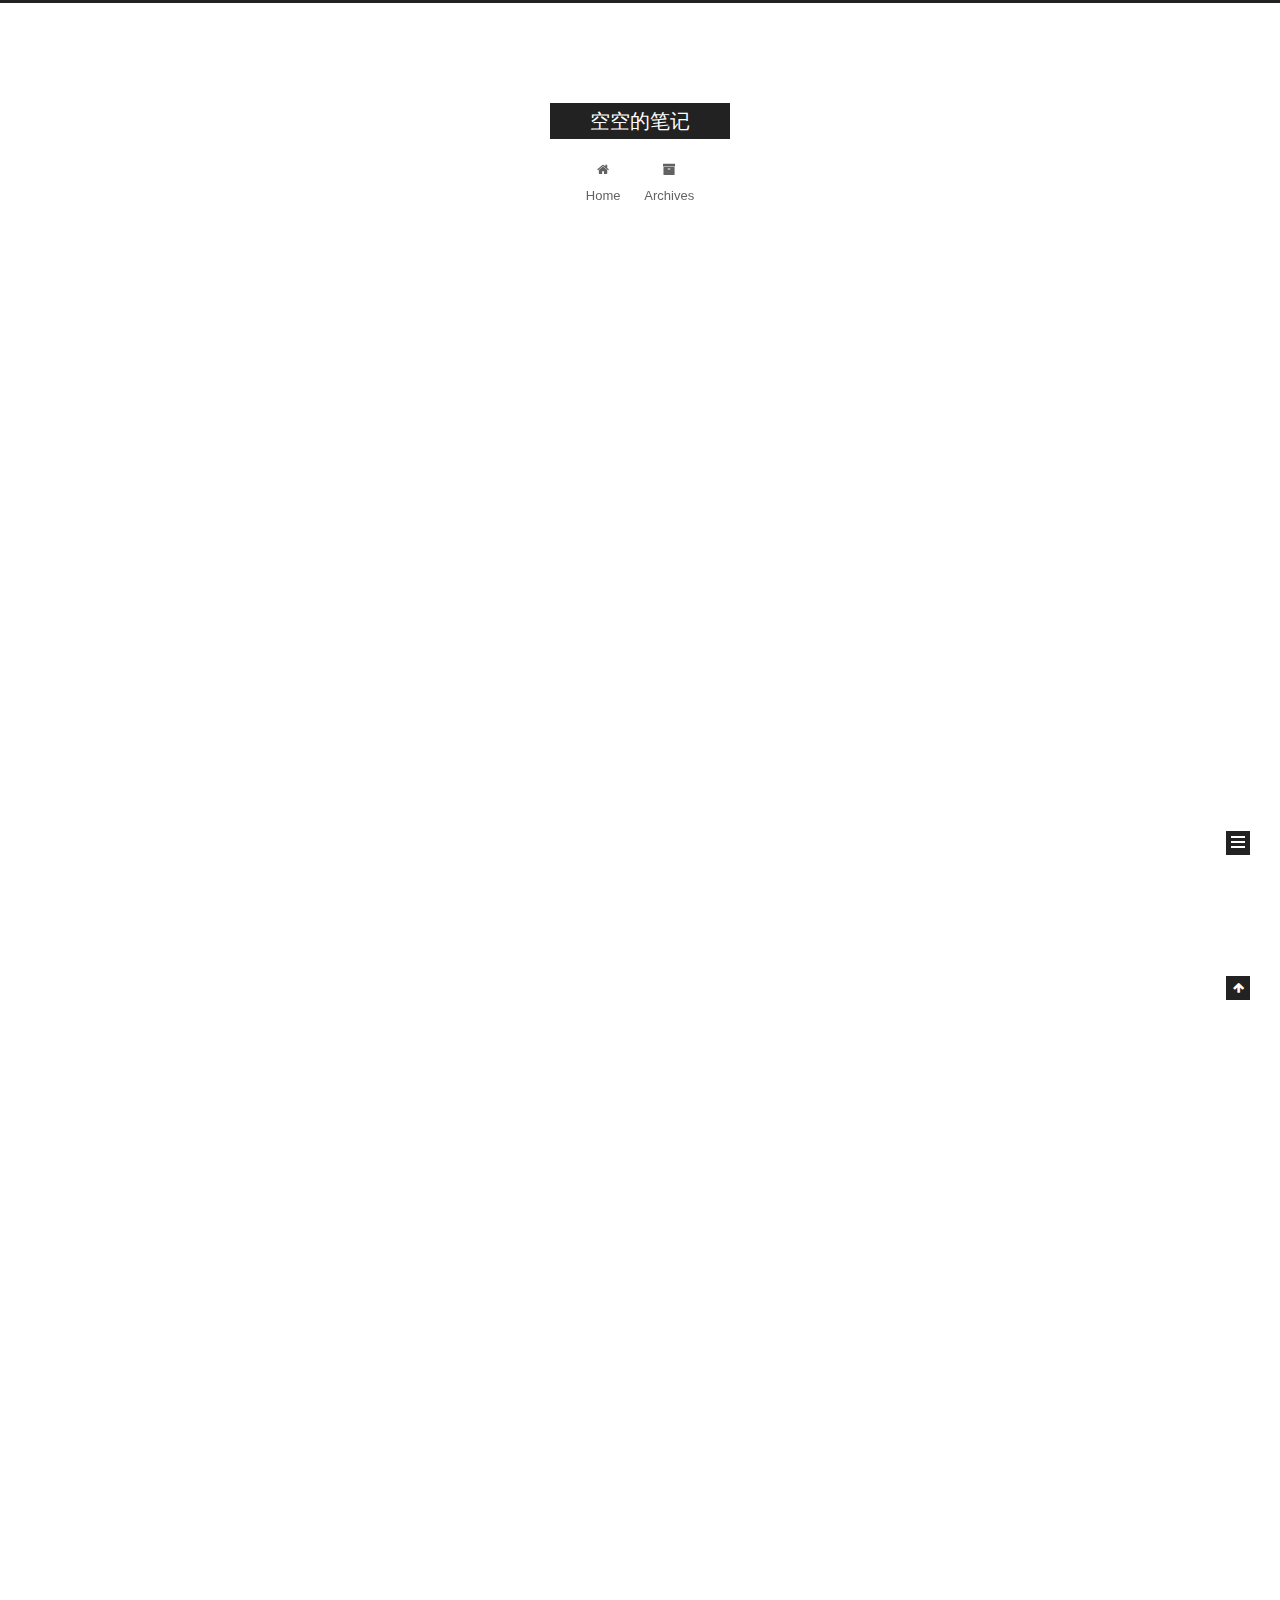
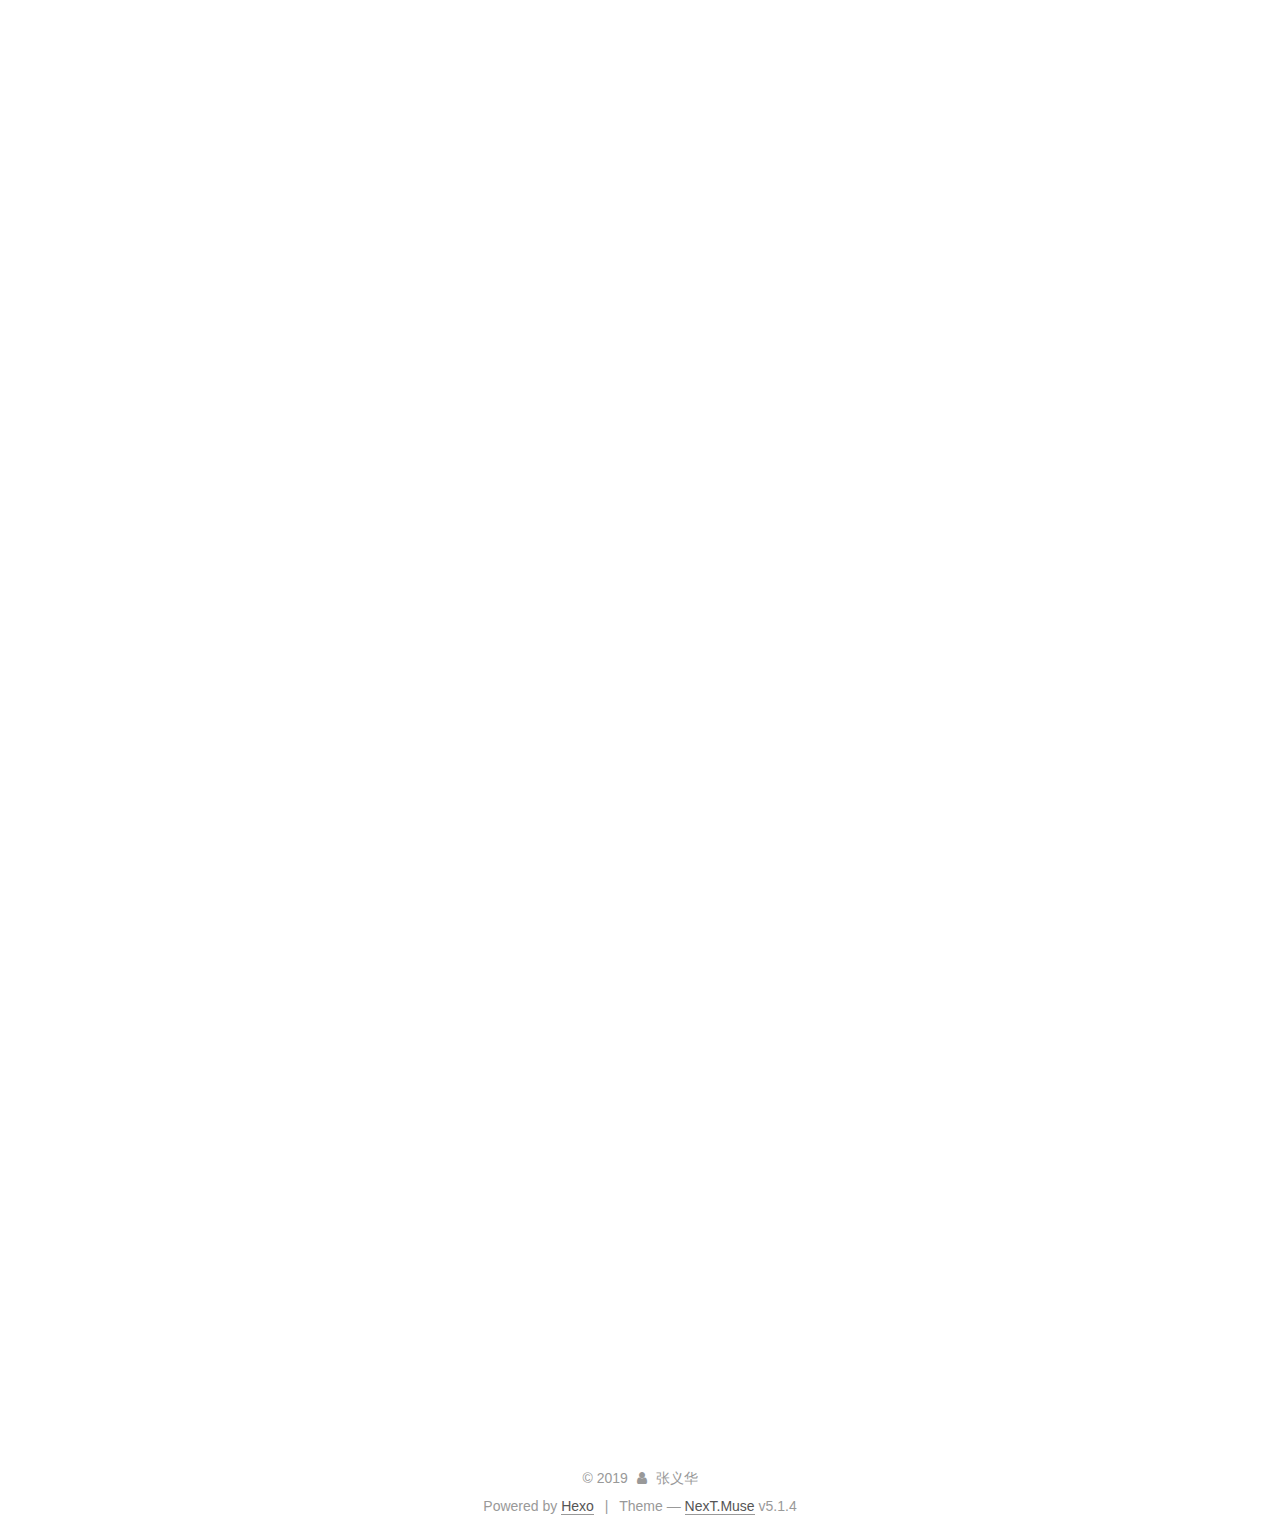
<file: index.html>
<!DOCTYPE html>



  


<html class="theme-next muse use-motion" lang>
<head><meta name="generator" content="Hexo 3.8.0">
  <meta charset="UTF-8">
<meta http-equiv="X-UA-Compatible" content="IE=edge">
<meta name="viewport" content="width=device-width, initial-scale=1, maximum-scale=1">
<meta name="theme-color" content="#222">









<meta http-equiv="Cache-Control" content="no-transform">
<meta http-equiv="Cache-Control" content="no-siteapp">
















  
  
  <link href="/lib/fancybox/source/jquery.fancybox.css?v=2.1.5" rel="stylesheet" type="text/css">







<link href="/lib/font-awesome/css/font-awesome.min.css?v=4.6.2" rel="stylesheet" type="text/css">

<link href="/css/main.css?v=5.1.4" rel="stylesheet" type="text/css">


  <link rel="apple-touch-icon" sizes="180x180" href="/images/apple-touch-icon-next.png?v=5.1.4">


  <link rel="icon" type="image/png" sizes="32x32" href="/images/favicon-32x32-next.png?v=5.1.4">


  <link rel="icon" type="image/png" sizes="16x16" href="/images/favicon-16x16-next.png?v=5.1.4">


  <link rel="mask-icon" href="/images/logo.svg?v=5.1.4" color="#222">





  <meta name="keywords" content="Hexo, NexT">










<meta property="og:type" content="website">
<meta property="og:title" content="空空的笔记">
<meta property="og:url" content="http://yoursite.com/index.html">
<meta property="og:site_name" content="空空的笔记">
<meta property="og:locale" content="default">
<meta name="twitter:card" content="summary">
<meta name="twitter:title" content="空空的笔记">



<script type="text/javascript" id="hexo.configurations">
  var NexT = window.NexT || {};
  var CONFIG = {
    root: '/',
    scheme: 'Muse',
    version: '5.1.4',
    sidebar: {"position":"left","display":"post","offset":12,"b2t":false,"scrollpercent":false,"onmobile":false},
    fancybox: true,
    tabs: true,
    motion: {"enable":true,"async":false,"transition":{"post_block":"fadeIn","post_header":"slideDownIn","post_body":"slideDownIn","coll_header":"slideLeftIn","sidebar":"slideUpIn"}},
    duoshuo: {
      userId: '0',
      author: 'Author'
    },
    algolia: {
      applicationID: '',
      apiKey: '',
      indexName: '',
      hits: {"per_page":10},
      labels: {"input_placeholder":"Search for Posts","hits_empty":"We didn't find any results for the search: ${query}","hits_stats":"${hits} results found in ${time} ms"}
    }
  };
</script>



  <link rel="canonical" href="http://yoursite.com/">





  <title>空空的笔记</title>
  








</head>

<body itemscope itemtype="http://schema.org/WebPage" lang="default">

  
  
    
  

  <div class="container sidebar-position-left 
  page-home">
    <div class="headband"></div>

    <header id="header" class="header" itemscope itemtype="http://schema.org/WPHeader">
      <div class="header-inner"><div class="site-brand-wrapper">
  <div class="site-meta ">
    

    <div class="custom-logo-site-title">
      <a href="/" class="brand" rel="start">
        <span class="logo-line-before"><i></i></span>
        <span class="site-title">空空的笔记</span>
        <span class="logo-line-after"><i></i></span>
      </a>
    </div>
      
        <p class="site-subtitle"></p>
      
  </div>

  <div class="site-nav-toggle">
    <button>
      <span class="btn-bar"></span>
      <span class="btn-bar"></span>
      <span class="btn-bar"></span>
    </button>
  </div>
</div>

<nav class="site-nav">
  

  
    <ul id="menu" class="menu">
      
        
        <li class="menu-item menu-item-home">
          <a href="/" rel="section">
            
              <i class="menu-item-icon fa fa-fw fa-home"></i> <br>
            
            Home
          </a>
        </li>
      
        
        <li class="menu-item menu-item-archives">
          <a href="/archives/" rel="section">
            
              <i class="menu-item-icon fa fa-fw fa-archive"></i> <br>
            
            Archives
          </a>
        </li>
      

      
    </ul>
  

  
</nav>



 </div>
    </header>

    <main id="main" class="main">
      <div class="main-inner">
        <div class="content-wrap">
          <div id="content" class="content">
            
  <section id="posts" class="posts-expand">
    
      

  

  
  
  

  <article class="post post-type-normal" itemscope itemtype="http://schema.org/Article">
  
  
  
  <div class="post-block">
    <link itemprop="mainEntityOfPage" href="http://yoursite.com/2019/05/15/002-webpack/">

    <span hidden itemprop="author" itemscope itemtype="http://schema.org/Person">
      <meta itemprop="name" content="张义华">
      <meta itemprop="description" content>
      <meta itemprop="image" content="/images/avatar.gif">
    </span>

    <span hidden itemprop="publisher" itemscope itemtype="http://schema.org/Organization">
      <meta itemprop="name" content="空空的笔记">
    </span>

    
      <header class="post-header">

        
        
          <h1 class="post-title" itemprop="name headline">
                
                <a class="post-title-link" href="/2019/05/15/002-webpack/" itemprop="url">webpack</a></h1>
        

        <div class="post-meta">
          <span class="post-time">
            
              <span class="post-meta-item-icon">
                <i class="fa fa-calendar-o"></i>
              </span>
              
                <span class="post-meta-item-text">Posted on</span>
              
              <time title="Post created" itemprop="dateCreated datePublished" datetime="2019-05-15T16:08:08+08:00">
                2019-05-15
              </time>
            

            

            
          </span>

          

          
            
          

          
          

          

          

          

        </div>
      </header>
    

    
    
    
    <div class="post-body" itemprop="articleBody">

      
      

      
        
          
            
          
        
      
    </div>
    
    
    

    

    

    

    <footer class="post-footer">
      

      

      

      
      
        <div class="post-eof"></div>
      
    </footer>
  </div>
  
  
  
  </article>


    
      

  

  
  
  

  <article class="post post-type-normal" itemscope itemtype="http://schema.org/Article">
  
  
  
  <div class="post-block">
    <link itemprop="mainEntityOfPage" href="http://yoursite.com/2019/03/29/001-如何 hexo 创建博客/">

    <span hidden itemprop="author" itemscope itemtype="http://schema.org/Person">
      <meta itemprop="name" content="张义华">
      <meta itemprop="description" content>
      <meta itemprop="image" content="/images/avatar.gif">
    </span>

    <span hidden itemprop="publisher" itemscope itemtype="http://schema.org/Organization">
      <meta itemprop="name" content="空空的笔记">
    </span>

    
      <header class="post-header">

        
        
          <h1 class="post-title" itemprop="name headline">
                
                <a class="post-title-link" href="/2019/03/29/001-如何 hexo 创建博客/" itemprop="url">github如何建立博客</a></h1>
        

        <div class="post-meta">
          <span class="post-time">
            
              <span class="post-meta-item-icon">
                <i class="fa fa-calendar-o"></i>
              </span>
              
                <span class="post-meta-item-text">Posted on</span>
              
              <time title="Post created" itemprop="dateCreated datePublished" datetime="2019-03-29T18:05:30+08:00">
                2019-03-29
              </time>
            

            

            
          </span>

          

          
            
          

          
          

          

          

          

        </div>
      </header>
    

    
    
    
    <div class="post-body" itemprop="articleBody">

      
      

      
        
          
            <h3 id="前言：-在-GitHub-上新建一个名为-blog-generator-的远程空仓库，用来保存生成博客的程序代码，新建一个名称是「GitHub-用户名-github-io」的空-repo，用来保存-hexo-deploy-部署的博客（-git-push-生成的博客）。"><a href="#前言：-在-GitHub-上新建一个名为-blog-generator-的远程空仓库，用来保存生成博客的程序代码，新建一个名称是「GitHub-用户名-github-io」的空-repo，用来保存-hexo-deploy-部署的博客（-git-push-生成的博客）。" class="headerlink" title="前言： 在 GitHub 上新建一个名为 blog-generator 的远程空仓库，用来保存生成博客的程序代码，新建一个名称是「GitHub 用户名.github.io」的空 repo，用来保存 $ hexo deploy 部署的博客（$ git push 生成的博客）。"></a><strong>前言：</strong> 在 GitHub 上新建一个名为 blog-generator 的远程空仓库，用来保存生成博客的程序代码，新建一个名称是「GitHub 用户名.github.io」的空 repo，用来保存 $ hexo deploy 部署的博客（$ git push 生成的博客）。</h3><h3 id="1-博客初始化"><a href="#1-博客初始化" class="headerlink" title="1 博客初始化"></a>1 博客初始化</h3><h4 id="1-1-初始化本地博客仓库"><a href="#1-1-初始化本地博客仓库" class="headerlink" title="1.1 初始化本地博客仓库"></a>1.1 初始化本地博客仓库</h4><p>$ cd ~/Desktop</p>
<p>$ git clone [blog-generator 的远程空仓库地址]</p>
<p>$ cd ~/Desktop/blog-generator</p>
<p>$ git init</p>
<p>$ npm install -g hexo-cli</p>
<p>$ hexo init myBlog</p>
<p>$ cd myBlog</p>
<p>$ npm i</p>
<p>$ hexo new 开博大吉</p>
<h3 id="1-2-本地博客仓库编辑配置"><a href="#1-2-本地博客仓库编辑配置" class="headerlink" title="1.2 本地博客仓库编辑配置"></a>1.2 本地博客仓库编辑配置</h3><p><strong>打开 start _config.yml 文件</strong></p>
<p> title 改成想要的博客标题</p>
<p> author 改成想要的名字</p>
<p>  type 改成 type: git</p>
<p>  最后一行后面加上一行 repo: 仓库地址</p>
<h3 id="1-3-安装-git-部署插件"><a href="#1-3-安装-git-部署插件" class="headerlink" title="1.3 安装 git 部署插件"></a>1.3 安装 git 部署插件</h3><p> $ npm install hexo-deployer-git –save</p>
<p> $ hexo generate</p>
<p> $ hexo deploy</p>
<p>  进入「你的用户名.github.io」对应的 repo，打开 GitHub Pages 功能</p>
<p>  用浏览器访问「预览链接/index.html」就应该看到了你的博客</p>
<h3 id="1-4-开启Hexo静态服务器"><a href="#1-4-开启Hexo静态服务器" class="headerlink" title="1.4 开启Hexo静态服务器"></a>1.4 开启Hexo静态服务器</h3><p>   $ npm install hexo-server –save</p>
<p>   $ hexo server</p>
<p>   执行时遇到了 EADDRINUSE 错误，可以在执行时使用 -p 选项指定其他端口</p>
<p>   $ hexo server -p 5000</p>
<h3 id="2-创建第二篇博客"><a href="#2-创建第二篇博客" class="headerlink" title="2 创建第二篇博客"></a>2 创建第二篇博客</h3><p> $ hexo new 第二篇博客</p>
<p> $ hexo generate</p>
<p> $ hexo deploy</p>
<h3 id="3-换主题"><a href="#3-换主题" class="headerlink" title="3 换主题"></a>3 换主题</h3><p>  <a href="https://github.com/hexojs/hexo/wiki/Themes" target="_blank" rel="noopener">https://github.com/hexojs/hexo/wiki/Themes</a> 上面有主题合集</p>
<p>  随便找一个主题，进入主题的 GitHub 首页，复制它的 SSH 地址或 HTTPS 地址，比如”<a href="mailto:git@github.com" target="_blank" rel="noopener">git@github.com</a>:iissnan/hexo-theme-next.git”</p>
<p>  $ cd themes</p>
<p>  $ git clone <a href="mailto:git@github.com" target="_blank" rel="noopener">git@github.com</a>:iissnan/hexo-theme-next.git</p>
<p>  将 _config.yml 的第 75 行改为 theme: hexo-theme-next，保存</p>
<p>  $ hexo generate</p>
<p>  $ hexo deploy</p>
<h3 id="4-上传源代码"><a href="#4-上传源代码" class="headerlink" title="4 上传源代码"></a>4 上传源代码</h3><p>$ cd ~/Desktop/blog-generator</p>
<p>$ git add .</p>
<p>$ git commit -m “上传我的博客源码”</p>
<p>$ git push</p>

          
        
      
    </div>
    
    
    

    

    

    

    <footer class="post-footer">
      

      

      

      
      
        <div class="post-eof"></div>
      
    </footer>
  </div>
  
  
  
  </article>


    
  </section>

  


          </div>
          


          

        </div>
        
          
  
  <div class="sidebar-toggle">
    <div class="sidebar-toggle-line-wrap">
      <span class="sidebar-toggle-line sidebar-toggle-line-first"></span>
      <span class="sidebar-toggle-line sidebar-toggle-line-middle"></span>
      <span class="sidebar-toggle-line sidebar-toggle-line-last"></span>
    </div>
  </div>

  <aside id="sidebar" class="sidebar">
    
    <div class="sidebar-inner">

      

      

      <section class="site-overview-wrap sidebar-panel sidebar-panel-active">
        <div class="site-overview">
          <div class="site-author motion-element" itemprop="author" itemscope itemtype="http://schema.org/Person">
            
              <p class="site-author-name" itemprop="name">张义华</p>
              <p class="site-description motion-element" itemprop="description"></p>
          </div>

          <nav class="site-state motion-element">

            
              <div class="site-state-item site-state-posts">
              
                <a href="/archives/">
              
                  <span class="site-state-item-count">2</span>
                  <span class="site-state-item-name">posts</span>
                </a>
              </div>
            

            

            

          </nav>

          

          

          
          

          
          

          

        </div>
      </section>

      

      

    </div>
  </aside>


        
      </div>
    </main>

    <footer id="footer" class="footer">
      <div class="footer-inner">
        <div class="copyright">&copy; <span itemprop="copyrightYear">2019</span>
  <span class="with-love">
    <i class="fa fa-user"></i>
  </span>
  <span class="author" itemprop="copyrightHolder">张义华</span>

  
</div>


  <div class="powered-by">Powered by <a class="theme-link" target="_blank" href="https://hexo.io">Hexo</a></div>



  <span class="post-meta-divider">|</span>



  <div class="theme-info">Theme &mdash; <a class="theme-link" target="_blank" href="https://github.com/iissnan/hexo-theme-next">NexT.Muse</a> v5.1.4</div>




        







        
      </div>
    </footer>

    
      <div class="back-to-top">
        <i class="fa fa-arrow-up"></i>
        
      </div>
    

    

  </div>

  

<script type="text/javascript">
  if (Object.prototype.toString.call(window.Promise) !== '[object Function]') {
    window.Promise = null;
  }
</script>









  












  
  
    <script type="text/javascript" src="/lib/jquery/index.js?v=2.1.3"></script>
  

  
  
    <script type="text/javascript" src="/lib/fastclick/lib/fastclick.min.js?v=1.0.6"></script>
  

  
  
    <script type="text/javascript" src="/lib/jquery_lazyload/jquery.lazyload.js?v=1.9.7"></script>
  

  
  
    <script type="text/javascript" src="/lib/velocity/velocity.min.js?v=1.2.1"></script>
  

  
  
    <script type="text/javascript" src="/lib/velocity/velocity.ui.min.js?v=1.2.1"></script>
  

  
  
    <script type="text/javascript" src="/lib/fancybox/source/jquery.fancybox.pack.js?v=2.1.5"></script>
  


  


  <script type="text/javascript" src="/js/src/utils.js?v=5.1.4"></script>

  <script type="text/javascript" src="/js/src/motion.js?v=5.1.4"></script>



  
  

  

  


  <script type="text/javascript" src="/js/src/bootstrap.js?v=5.1.4"></script>



  


  




	





  





  












  





  

  

  

  
  

  

  

  

</body>
</html>
</file>
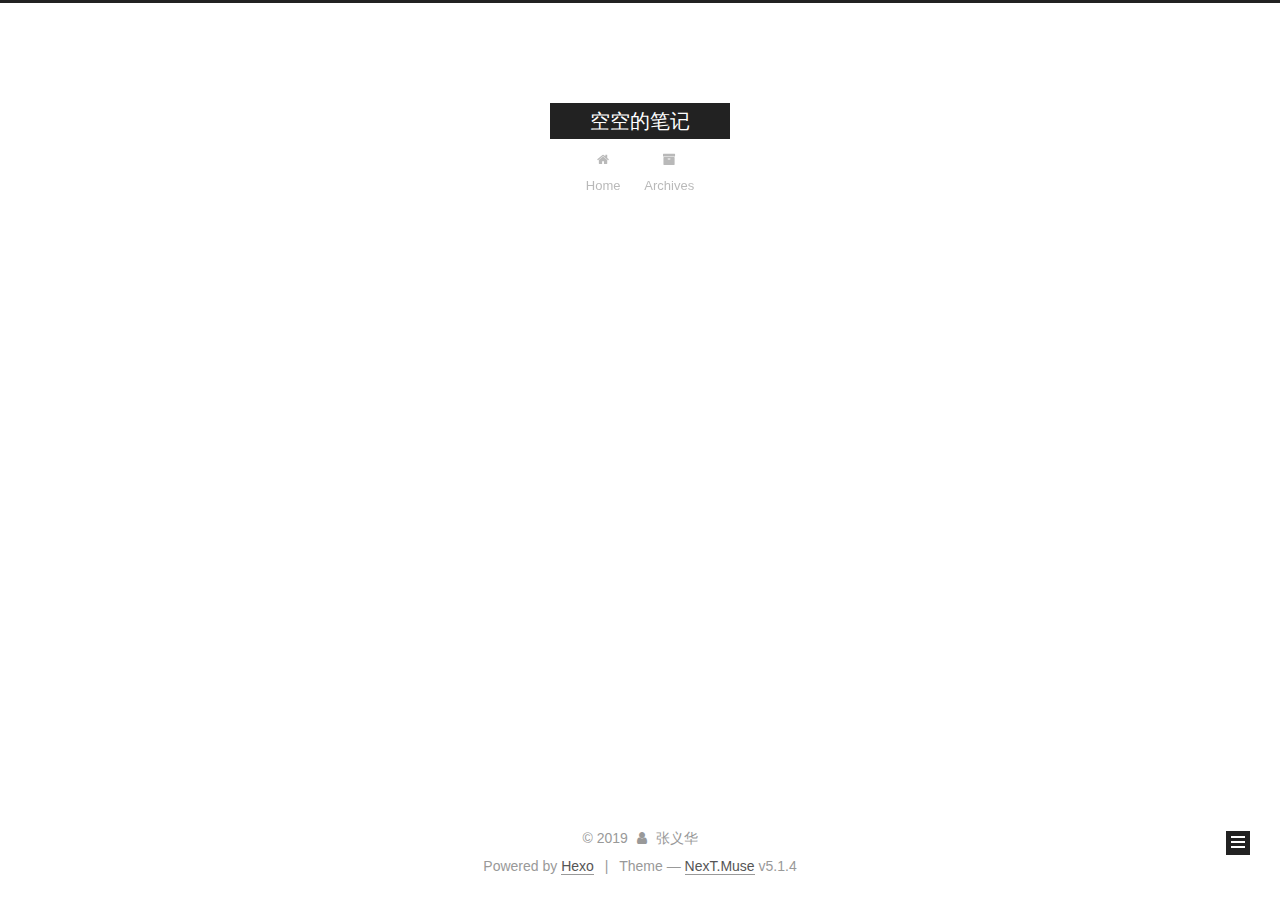
<file: archives/index.html>
<!DOCTYPE html>



  


<html class="theme-next muse use-motion" lang>
<head><meta name="generator" content="Hexo 3.8.0">
  <meta charset="UTF-8">
<meta http-equiv="X-UA-Compatible" content="IE=edge">
<meta name="viewport" content="width=device-width, initial-scale=1, maximum-scale=1">
<meta name="theme-color" content="#222">









<meta http-equiv="Cache-Control" content="no-transform">
<meta http-equiv="Cache-Control" content="no-siteapp">
















  
  
  <link href="/lib/fancybox/source/jquery.fancybox.css?v=2.1.5" rel="stylesheet" type="text/css">







<link href="/lib/font-awesome/css/font-awesome.min.css?v=4.6.2" rel="stylesheet" type="text/css">

<link href="/css/main.css?v=5.1.4" rel="stylesheet" type="text/css">


  <link rel="apple-touch-icon" sizes="180x180" href="/images/apple-touch-icon-next.png?v=5.1.4">


  <link rel="icon" type="image/png" sizes="32x32" href="/images/favicon-32x32-next.png?v=5.1.4">


  <link rel="icon" type="image/png" sizes="16x16" href="/images/favicon-16x16-next.png?v=5.1.4">


  <link rel="mask-icon" href="/images/logo.svg?v=5.1.4" color="#222">





  <meta name="keywords" content="Hexo, NexT">










<meta property="og:type" content="website">
<meta property="og:title" content="空空的笔记">
<meta property="og:url" content="http://yoursite.com/archives/index.html">
<meta property="og:site_name" content="空空的笔记">
<meta property="og:locale" content="default">
<meta name="twitter:card" content="summary">
<meta name="twitter:title" content="空空的笔记">



<script type="text/javascript" id="hexo.configurations">
  var NexT = window.NexT || {};
  var CONFIG = {
    root: '/',
    scheme: 'Muse',
    version: '5.1.4',
    sidebar: {"position":"left","display":"post","offset":12,"b2t":false,"scrollpercent":false,"onmobile":false},
    fancybox: true,
    tabs: true,
    motion: {"enable":true,"async":false,"transition":{"post_block":"fadeIn","post_header":"slideDownIn","post_body":"slideDownIn","coll_header":"slideLeftIn","sidebar":"slideUpIn"}},
    duoshuo: {
      userId: '0',
      author: 'Author'
    },
    algolia: {
      applicationID: '',
      apiKey: '',
      indexName: '',
      hits: {"per_page":10},
      labels: {"input_placeholder":"Search for Posts","hits_empty":"We didn't find any results for the search: ${query}","hits_stats":"${hits} results found in ${time} ms"}
    }
  };
</script>



  <link rel="canonical" href="http://yoursite.com/archives/">





  <title>Archive | 空空的笔记</title>
  








</head>

<body itemscope itemtype="http://schema.org/WebPage" lang="default">

  
  
    
  

  <div class="container sidebar-position-left page-archive">
    <div class="headband"></div>

    <header id="header" class="header" itemscope itemtype="http://schema.org/WPHeader">
      <div class="header-inner"><div class="site-brand-wrapper">
  <div class="site-meta ">
    

    <div class="custom-logo-site-title">
      <a href="/" class="brand" rel="start">
        <span class="logo-line-before"><i></i></span>
        <span class="site-title">空空的笔记</span>
        <span class="logo-line-after"><i></i></span>
      </a>
    </div>
      
        <p class="site-subtitle"></p>
      
  </div>

  <div class="site-nav-toggle">
    <button>
      <span class="btn-bar"></span>
      <span class="btn-bar"></span>
      <span class="btn-bar"></span>
    </button>
  </div>
</div>

<nav class="site-nav">
  

  
    <ul id="menu" class="menu">
      
        
        <li class="menu-item menu-item-home">
          <a href="/" rel="section">
            
              <i class="menu-item-icon fa fa-fw fa-home"></i> <br>
            
            Home
          </a>
        </li>
      
        
        <li class="menu-item menu-item-archives">
          <a href="/archives/" rel="section">
            
              <i class="menu-item-icon fa fa-fw fa-archive"></i> <br>
            
            Archives
          </a>
        </li>
      

      
    </ul>
  

  
</nav>



 </div>
    </header>

    <main id="main" class="main">
      <div class="main-inner">
        <div class="content-wrap">
          <div id="content" class="content">
            

  
  
  
  <div class="post-block archive">
    <div id="posts" class="posts-collapse">
      <span class="archive-move-on"></span>

      <span class="archive-page-counter">
        
        
        
          
        
        Um..! 2 posts in total. Keep on posting.
      </span>

      

        
        
        

        
          
          <div class="collection-title">
            <h1 class="archive-year" id="archive-year-2019">2019</h1>
          </div>
        
        

        

  <article class="post post-type-normal" itemscope itemtype="http://schema.org/Article">
    <header class="post-header">

      <h2 class="post-title">
        
            <a class="post-title-link" href="/2019/05/15/002-webpack/" itemprop="url">
              
                <span itemprop="name">webpack</span>
              
            </a>
        
      </h2>

      <div class="post-meta">
        <time class="post-time" itemprop="dateCreated" datetime="2019-05-15T16:08:08+08:00" content="2019-05-15">
          05-15
        </time>
      </div>

    </header>
  </article>



      

        
        
        

        
        

        

  <article class="post post-type-normal" itemscope itemtype="http://schema.org/Article">
    <header class="post-header">

      <h2 class="post-title">
        
            <a class="post-title-link" href="/2019/03/29/001-如何 hexo 创建博客/" itemprop="url">
              
                <span itemprop="name">github如何建立博客</span>
              
            </a>
        
      </h2>

      <div class="post-meta">
        <time class="post-time" itemprop="dateCreated" datetime="2019-03-29T18:05:30+08:00" content="2019-03-29">
          03-29
        </time>
      </div>

    </header>
  </article>



      

    </div>
  </div>
  
  
  

  



          </div>
          


          

        </div>
        
          
  
  <div class="sidebar-toggle">
    <div class="sidebar-toggle-line-wrap">
      <span class="sidebar-toggle-line sidebar-toggle-line-first"></span>
      <span class="sidebar-toggle-line sidebar-toggle-line-middle"></span>
      <span class="sidebar-toggle-line sidebar-toggle-line-last"></span>
    </div>
  </div>

  <aside id="sidebar" class="sidebar">
    
    <div class="sidebar-inner">

      

      

      <section class="site-overview-wrap sidebar-panel sidebar-panel-active">
        <div class="site-overview">
          <div class="site-author motion-element" itemprop="author" itemscope itemtype="http://schema.org/Person">
            
              <p class="site-author-name" itemprop="name">张义华</p>
              <p class="site-description motion-element" itemprop="description"></p>
          </div>

          <nav class="site-state motion-element">

            
              <div class="site-state-item site-state-posts">
              
                <a href="/archives/">
              
                  <span class="site-state-item-count">2</span>
                  <span class="site-state-item-name">posts</span>
                </a>
              </div>
            

            

            

          </nav>

          

          

          
          

          
          

          

        </div>
      </section>

      

      

    </div>
  </aside>


        
      </div>
    </main>

    <footer id="footer" class="footer">
      <div class="footer-inner">
        <div class="copyright">&copy; <span itemprop="copyrightYear">2019</span>
  <span class="with-love">
    <i class="fa fa-user"></i>
  </span>
  <span class="author" itemprop="copyrightHolder">张义华</span>

  
</div>


  <div class="powered-by">Powered by <a class="theme-link" target="_blank" href="https://hexo.io">Hexo</a></div>



  <span class="post-meta-divider">|</span>



  <div class="theme-info">Theme &mdash; <a class="theme-link" target="_blank" href="https://github.com/iissnan/hexo-theme-next">NexT.Muse</a> v5.1.4</div>




        







        
      </div>
    </footer>

    
      <div class="back-to-top">
        <i class="fa fa-arrow-up"></i>
        
      </div>
    

    

  </div>

  

<script type="text/javascript">
  if (Object.prototype.toString.call(window.Promise) !== '[object Function]') {
    window.Promise = null;
  }
</script>









  












  
  
    <script type="text/javascript" src="/lib/jquery/index.js?v=2.1.3"></script>
  

  
  
    <script type="text/javascript" src="/lib/fastclick/lib/fastclick.min.js?v=1.0.6"></script>
  

  
  
    <script type="text/javascript" src="/lib/jquery_lazyload/jquery.lazyload.js?v=1.9.7"></script>
  

  
  
    <script type="text/javascript" src="/lib/velocity/velocity.min.js?v=1.2.1"></script>
  

  
  
    <script type="text/javascript" src="/lib/velocity/velocity.ui.min.js?v=1.2.1"></script>
  

  
  
    <script type="text/javascript" src="/lib/fancybox/source/jquery.fancybox.pack.js?v=2.1.5"></script>
  


  


  <script type="text/javascript" src="/js/src/utils.js?v=5.1.4"></script>

  <script type="text/javascript" src="/js/src/motion.js?v=5.1.4"></script>



  
  

  

  


  <script type="text/javascript" src="/js/src/bootstrap.js?v=5.1.4"></script>



  


  




	





  





  












  





  

  

  

  
  

  

  

  

</body>
</html>
</file>
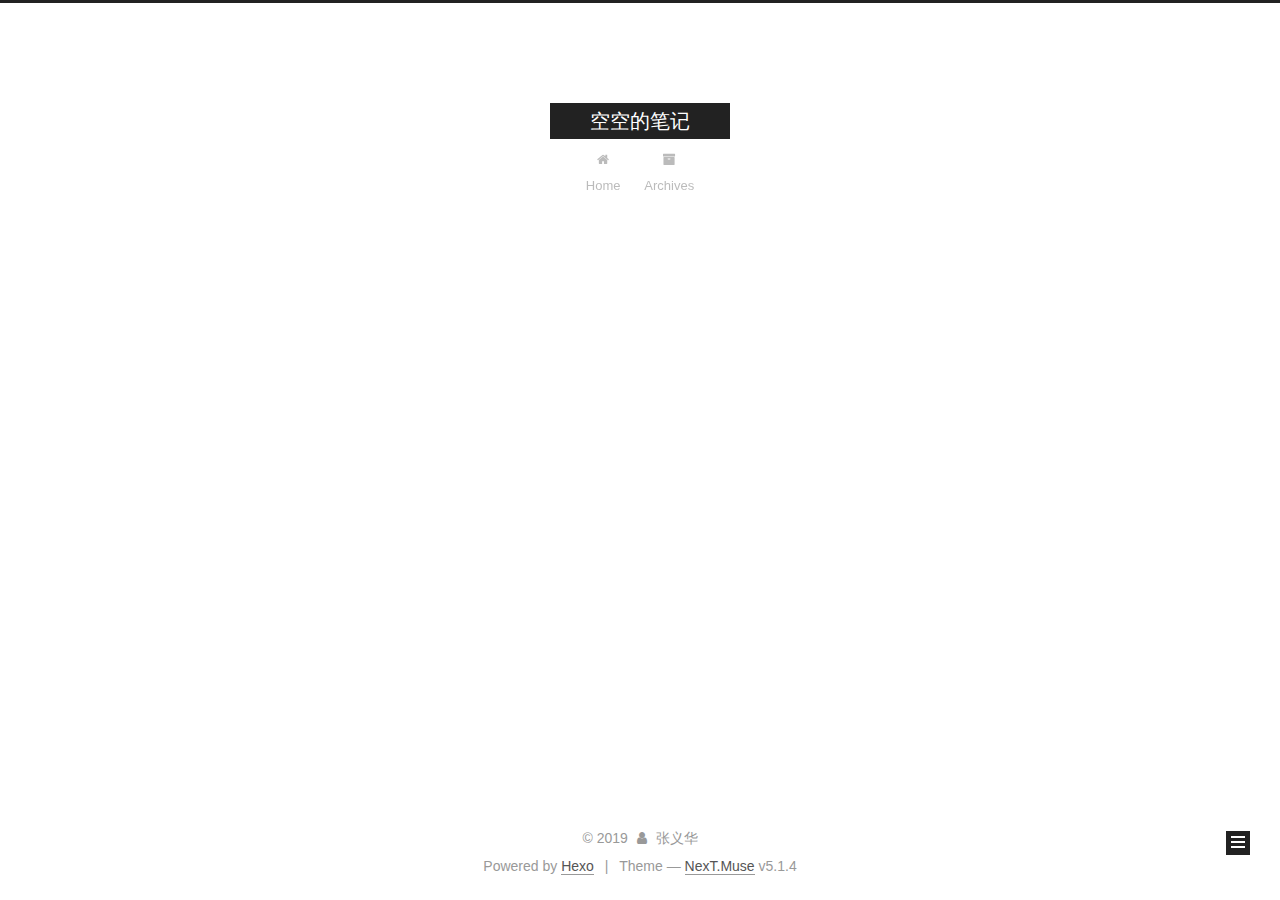
<file: archives/2019/index.html>
<!DOCTYPE html>



  


<html class="theme-next muse use-motion" lang>
<head><meta name="generator" content="Hexo 3.8.0">
  <meta charset="UTF-8">
<meta http-equiv="X-UA-Compatible" content="IE=edge">
<meta name="viewport" content="width=device-width, initial-scale=1, maximum-scale=1">
<meta name="theme-color" content="#222">









<meta http-equiv="Cache-Control" content="no-transform">
<meta http-equiv="Cache-Control" content="no-siteapp">
















  
  
  <link href="/lib/fancybox/source/jquery.fancybox.css?v=2.1.5" rel="stylesheet" type="text/css">







<link href="/lib/font-awesome/css/font-awesome.min.css?v=4.6.2" rel="stylesheet" type="text/css">

<link href="/css/main.css?v=5.1.4" rel="stylesheet" type="text/css">


  <link rel="apple-touch-icon" sizes="180x180" href="/images/apple-touch-icon-next.png?v=5.1.4">


  <link rel="icon" type="image/png" sizes="32x32" href="/images/favicon-32x32-next.png?v=5.1.4">


  <link rel="icon" type="image/png" sizes="16x16" href="/images/favicon-16x16-next.png?v=5.1.4">


  <link rel="mask-icon" href="/images/logo.svg?v=5.1.4" color="#222">





  <meta name="keywords" content="Hexo, NexT">










<meta property="og:type" content="website">
<meta property="og:title" content="空空的笔记">
<meta property="og:url" content="http://yoursite.com/archives/2019/index.html">
<meta property="og:site_name" content="空空的笔记">
<meta property="og:locale" content="default">
<meta name="twitter:card" content="summary">
<meta name="twitter:title" content="空空的笔记">



<script type="text/javascript" id="hexo.configurations">
  var NexT = window.NexT || {};
  var CONFIG = {
    root: '/',
    scheme: 'Muse',
    version: '5.1.4',
    sidebar: {"position":"left","display":"post","offset":12,"b2t":false,"scrollpercent":false,"onmobile":false},
    fancybox: true,
    tabs: true,
    motion: {"enable":true,"async":false,"transition":{"post_block":"fadeIn","post_header":"slideDownIn","post_body":"slideDownIn","coll_header":"slideLeftIn","sidebar":"slideUpIn"}},
    duoshuo: {
      userId: '0',
      author: 'Author'
    },
    algolia: {
      applicationID: '',
      apiKey: '',
      indexName: '',
      hits: {"per_page":10},
      labels: {"input_placeholder":"Search for Posts","hits_empty":"We didn't find any results for the search: ${query}","hits_stats":"${hits} results found in ${time} ms"}
    }
  };
</script>



  <link rel="canonical" href="http://yoursite.com/archives/2019/">





  <title>Archive | 空空的笔记</title>
  








</head>

<body itemscope itemtype="http://schema.org/WebPage" lang="default">

  
  
    
  

  <div class="container sidebar-position-left page-archive">
    <div class="headband"></div>

    <header id="header" class="header" itemscope itemtype="http://schema.org/WPHeader">
      <div class="header-inner"><div class="site-brand-wrapper">
  <div class="site-meta ">
    

    <div class="custom-logo-site-title">
      <a href="/" class="brand" rel="start">
        <span class="logo-line-before"><i></i></span>
        <span class="site-title">空空的笔记</span>
        <span class="logo-line-after"><i></i></span>
      </a>
    </div>
      
        <p class="site-subtitle"></p>
      
  </div>

  <div class="site-nav-toggle">
    <button>
      <span class="btn-bar"></span>
      <span class="btn-bar"></span>
      <span class="btn-bar"></span>
    </button>
  </div>
</div>

<nav class="site-nav">
  

  
    <ul id="menu" class="menu">
      
        
        <li class="menu-item menu-item-home">
          <a href="/" rel="section">
            
              <i class="menu-item-icon fa fa-fw fa-home"></i> <br>
            
            Home
          </a>
        </li>
      
        
        <li class="menu-item menu-item-archives">
          <a href="/archives/" rel="section">
            
              <i class="menu-item-icon fa fa-fw fa-archive"></i> <br>
            
            Archives
          </a>
        </li>
      

      
    </ul>
  

  
</nav>



 </div>
    </header>

    <main id="main" class="main">
      <div class="main-inner">
        <div class="content-wrap">
          <div id="content" class="content">
            

  
  
  
  <div class="post-block archive">
    <div id="posts" class="posts-collapse">
      <span class="archive-move-on"></span>

      <span class="archive-page-counter">
        
        
        
          
        
        Um..! 2 posts in total. Keep on posting.
      </span>

      

        
        
        

        
          
          <div class="collection-title">
            <h1 class="archive-year" id="archive-year-2019">2019</h1>
          </div>
        
        

        

  <article class="post post-type-normal" itemscope itemtype="http://schema.org/Article">
    <header class="post-header">

      <h2 class="post-title">
        
            <a class="post-title-link" href="/2019/05/15/002-webpack/" itemprop="url">
              
                <span itemprop="name">webpack</span>
              
            </a>
        
      </h2>

      <div class="post-meta">
        <time class="post-time" itemprop="dateCreated" datetime="2019-05-15T16:08:08+08:00" content="2019-05-15">
          05-15
        </time>
      </div>

    </header>
  </article>



      

        
        
        

        
        

        

  <article class="post post-type-normal" itemscope itemtype="http://schema.org/Article">
    <header class="post-header">

      <h2 class="post-title">
        
            <a class="post-title-link" href="/2019/03/29/001-如何 hexo 创建博客/" itemprop="url">
              
                <span itemprop="name">github如何建立博客</span>
              
            </a>
        
      </h2>

      <div class="post-meta">
        <time class="post-time" itemprop="dateCreated" datetime="2019-03-29T18:05:30+08:00" content="2019-03-29">
          03-29
        </time>
      </div>

    </header>
  </article>



      

    </div>
  </div>
  
  
  

  



          </div>
          


          

        </div>
        
          
  
  <div class="sidebar-toggle">
    <div class="sidebar-toggle-line-wrap">
      <span class="sidebar-toggle-line sidebar-toggle-line-first"></span>
      <span class="sidebar-toggle-line sidebar-toggle-line-middle"></span>
      <span class="sidebar-toggle-line sidebar-toggle-line-last"></span>
    </div>
  </div>

  <aside id="sidebar" class="sidebar">
    
    <div class="sidebar-inner">

      

      

      <section class="site-overview-wrap sidebar-panel sidebar-panel-active">
        <div class="site-overview">
          <div class="site-author motion-element" itemprop="author" itemscope itemtype="http://schema.org/Person">
            
              <p class="site-author-name" itemprop="name">张义华</p>
              <p class="site-description motion-element" itemprop="description"></p>
          </div>

          <nav class="site-state motion-element">

            
              <div class="site-state-item site-state-posts">
              
                <a href="/archives/">
              
                  <span class="site-state-item-count">2</span>
                  <span class="site-state-item-name">posts</span>
                </a>
              </div>
            

            

            

          </nav>

          

          

          
          

          
          

          

        </div>
      </section>

      

      

    </div>
  </aside>


        
      </div>
    </main>

    <footer id="footer" class="footer">
      <div class="footer-inner">
        <div class="copyright">&copy; <span itemprop="copyrightYear">2019</span>
  <span class="with-love">
    <i class="fa fa-user"></i>
  </span>
  <span class="author" itemprop="copyrightHolder">张义华</span>

  
</div>


  <div class="powered-by">Powered by <a class="theme-link" target="_blank" href="https://hexo.io">Hexo</a></div>



  <span class="post-meta-divider">|</span>



  <div class="theme-info">Theme &mdash; <a class="theme-link" target="_blank" href="https://github.com/iissnan/hexo-theme-next">NexT.Muse</a> v5.1.4</div>




        







        
      </div>
    </footer>

    
      <div class="back-to-top">
        <i class="fa fa-arrow-up"></i>
        
      </div>
    

    

  </div>

  

<script type="text/javascript">
  if (Object.prototype.toString.call(window.Promise) !== '[object Function]') {
    window.Promise = null;
  }
</script>









  












  
  
    <script type="text/javascript" src="/lib/jquery/index.js?v=2.1.3"></script>
  

  
  
    <script type="text/javascript" src="/lib/fastclick/lib/fastclick.min.js?v=1.0.6"></script>
  

  
  
    <script type="text/javascript" src="/lib/jquery_lazyload/jquery.lazyload.js?v=1.9.7"></script>
  

  
  
    <script type="text/javascript" src="/lib/velocity/velocity.min.js?v=1.2.1"></script>
  

  
  
    <script type="text/javascript" src="/lib/velocity/velocity.ui.min.js?v=1.2.1"></script>
  

  
  
    <script type="text/javascript" src="/lib/fancybox/source/jquery.fancybox.pack.js?v=2.1.5"></script>
  


  


  <script type="text/javascript" src="/js/src/utils.js?v=5.1.4"></script>

  <script type="text/javascript" src="/js/src/motion.js?v=5.1.4"></script>



  
  

  

  


  <script type="text/javascript" src="/js/src/bootstrap.js?v=5.1.4"></script>



  


  




	





  





  












  





  

  

  

  
  

  

  

  

</body>
</html>
</file>
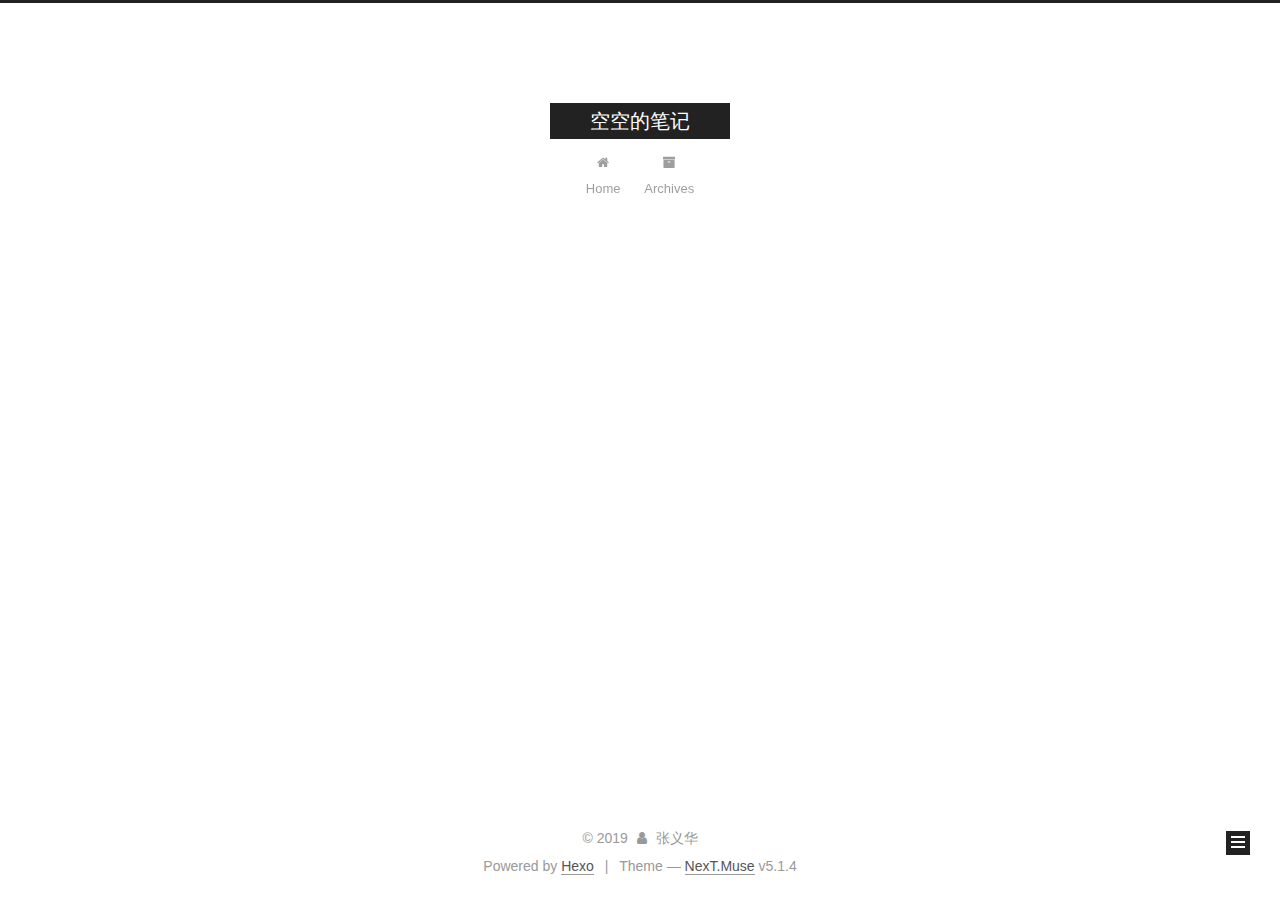
<file: archives/2019/03/index.html>
<!DOCTYPE html>



  


<html class="theme-next muse use-motion" lang>
<head><meta name="generator" content="Hexo 3.8.0">
  <meta charset="UTF-8">
<meta http-equiv="X-UA-Compatible" content="IE=edge">
<meta name="viewport" content="width=device-width, initial-scale=1, maximum-scale=1">
<meta name="theme-color" content="#222">









<meta http-equiv="Cache-Control" content="no-transform">
<meta http-equiv="Cache-Control" content="no-siteapp">
















  
  
  <link href="/lib/fancybox/source/jquery.fancybox.css?v=2.1.5" rel="stylesheet" type="text/css">







<link href="/lib/font-awesome/css/font-awesome.min.css?v=4.6.2" rel="stylesheet" type="text/css">

<link href="/css/main.css?v=5.1.4" rel="stylesheet" type="text/css">


  <link rel="apple-touch-icon" sizes="180x180" href="/images/apple-touch-icon-next.png?v=5.1.4">


  <link rel="icon" type="image/png" sizes="32x32" href="/images/favicon-32x32-next.png?v=5.1.4">


  <link rel="icon" type="image/png" sizes="16x16" href="/images/favicon-16x16-next.png?v=5.1.4">


  <link rel="mask-icon" href="/images/logo.svg?v=5.1.4" color="#222">





  <meta name="keywords" content="Hexo, NexT">










<meta property="og:type" content="website">
<meta property="og:title" content="空空的笔记">
<meta property="og:url" content="http://yoursite.com/archives/2019/03/index.html">
<meta property="og:site_name" content="空空的笔记">
<meta property="og:locale" content="default">
<meta name="twitter:card" content="summary">
<meta name="twitter:title" content="空空的笔记">



<script type="text/javascript" id="hexo.configurations">
  var NexT = window.NexT || {};
  var CONFIG = {
    root: '/',
    scheme: 'Muse',
    version: '5.1.4',
    sidebar: {"position":"left","display":"post","offset":12,"b2t":false,"scrollpercent":false,"onmobile":false},
    fancybox: true,
    tabs: true,
    motion: {"enable":true,"async":false,"transition":{"post_block":"fadeIn","post_header":"slideDownIn","post_body":"slideDownIn","coll_header":"slideLeftIn","sidebar":"slideUpIn"}},
    duoshuo: {
      userId: '0',
      author: 'Author'
    },
    algolia: {
      applicationID: '',
      apiKey: '',
      indexName: '',
      hits: {"per_page":10},
      labels: {"input_placeholder":"Search for Posts","hits_empty":"We didn't find any results for the search: ${query}","hits_stats":"${hits} results found in ${time} ms"}
    }
  };
</script>



  <link rel="canonical" href="http://yoursite.com/archives/2019/03/">





  <title>Archive | 空空的笔记</title>
  








</head>

<body itemscope itemtype="http://schema.org/WebPage" lang="default">

  
  
    
  

  <div class="container sidebar-position-left page-archive">
    <div class="headband"></div>

    <header id="header" class="header" itemscope itemtype="http://schema.org/WPHeader">
      <div class="header-inner"><div class="site-brand-wrapper">
  <div class="site-meta ">
    

    <div class="custom-logo-site-title">
      <a href="/" class="brand" rel="start">
        <span class="logo-line-before"><i></i></span>
        <span class="site-title">空空的笔记</span>
        <span class="logo-line-after"><i></i></span>
      </a>
    </div>
      
        <p class="site-subtitle"></p>
      
  </div>

  <div class="site-nav-toggle">
    <button>
      <span class="btn-bar"></span>
      <span class="btn-bar"></span>
      <span class="btn-bar"></span>
    </button>
  </div>
</div>

<nav class="site-nav">
  

  
    <ul id="menu" class="menu">
      
        
        <li class="menu-item menu-item-home">
          <a href="/" rel="section">
            
              <i class="menu-item-icon fa fa-fw fa-home"></i> <br>
            
            Home
          </a>
        </li>
      
        
        <li class="menu-item menu-item-archives">
          <a href="/archives/" rel="section">
            
              <i class="menu-item-icon fa fa-fw fa-archive"></i> <br>
            
            Archives
          </a>
        </li>
      

      
    </ul>
  

  
</nav>



 </div>
    </header>

    <main id="main" class="main">
      <div class="main-inner">
        <div class="content-wrap">
          <div id="content" class="content">
            

  
  
  
  <div class="post-block archive">
    <div id="posts" class="posts-collapse">
      <span class="archive-move-on"></span>

      <span class="archive-page-counter">
        
        
        
          
        
        Um..! 2 posts in total. Keep on posting.
      </span>

      

        
        
        

        
          
          <div class="collection-title">
            <h1 class="archive-year" id="archive-year-2019">2019</h1>
          </div>
        
        

        

  <article class="post post-type-normal" itemscope itemtype="http://schema.org/Article">
    <header class="post-header">

      <h2 class="post-title">
        
            <a class="post-title-link" href="/2019/03/29/001-如何 hexo 创建博客/" itemprop="url">
              
                <span itemprop="name">github如何建立博客</span>
              
            </a>
        
      </h2>

      <div class="post-meta">
        <time class="post-time" itemprop="dateCreated" datetime="2019-03-29T18:05:30+08:00" content="2019-03-29">
          03-29
        </time>
      </div>

    </header>
  </article>



      

    </div>
  </div>
  
  
  

  



          </div>
          


          

        </div>
        
          
  
  <div class="sidebar-toggle">
    <div class="sidebar-toggle-line-wrap">
      <span class="sidebar-toggle-line sidebar-toggle-line-first"></span>
      <span class="sidebar-toggle-line sidebar-toggle-line-middle"></span>
      <span class="sidebar-toggle-line sidebar-toggle-line-last"></span>
    </div>
  </div>

  <aside id="sidebar" class="sidebar">
    
    <div class="sidebar-inner">

      

      

      <section class="site-overview-wrap sidebar-panel sidebar-panel-active">
        <div class="site-overview">
          <div class="site-author motion-element" itemprop="author" itemscope itemtype="http://schema.org/Person">
            
              <p class="site-author-name" itemprop="name">张义华</p>
              <p class="site-description motion-element" itemprop="description"></p>
          </div>

          <nav class="site-state motion-element">

            
              <div class="site-state-item site-state-posts">
              
                <a href="/archives/">
              
                  <span class="site-state-item-count">2</span>
                  <span class="site-state-item-name">posts</span>
                </a>
              </div>
            

            

            

          </nav>

          

          

          
          

          
          

          

        </div>
      </section>

      

      

    </div>
  </aside>


        
      </div>
    </main>

    <footer id="footer" class="footer">
      <div class="footer-inner">
        <div class="copyright">&copy; <span itemprop="copyrightYear">2019</span>
  <span class="with-love">
    <i class="fa fa-user"></i>
  </span>
  <span class="author" itemprop="copyrightHolder">张义华</span>

  
</div>


  <div class="powered-by">Powered by <a class="theme-link" target="_blank" href="https://hexo.io">Hexo</a></div>



  <span class="post-meta-divider">|</span>



  <div class="theme-info">Theme &mdash; <a class="theme-link" target="_blank" href="https://github.com/iissnan/hexo-theme-next">NexT.Muse</a> v5.1.4</div>




        







        
      </div>
    </footer>

    
      <div class="back-to-top">
        <i class="fa fa-arrow-up"></i>
        
      </div>
    

    

  </div>

  

<script type="text/javascript">
  if (Object.prototype.toString.call(window.Promise) !== '[object Function]') {
    window.Promise = null;
  }
</script>









  












  
  
    <script type="text/javascript" src="/lib/jquery/index.js?v=2.1.3"></script>
  

  
  
    <script type="text/javascript" src="/lib/fastclick/lib/fastclick.min.js?v=1.0.6"></script>
  

  
  
    <script type="text/javascript" src="/lib/jquery_lazyload/jquery.lazyload.js?v=1.9.7"></script>
  

  
  
    <script type="text/javascript" src="/lib/velocity/velocity.min.js?v=1.2.1"></script>
  

  
  
    <script type="text/javascript" src="/lib/velocity/velocity.ui.min.js?v=1.2.1"></script>
  

  
  
    <script type="text/javascript" src="/lib/fancybox/source/jquery.fancybox.pack.js?v=2.1.5"></script>
  


  


  <script type="text/javascript" src="/js/src/utils.js?v=5.1.4"></script>

  <script type="text/javascript" src="/js/src/motion.js?v=5.1.4"></script>



  
  

  

  


  <script type="text/javascript" src="/js/src/bootstrap.js?v=5.1.4"></script>



  


  




	





  





  












  





  

  

  

  
  

  

  

  

</body>
</html>
</file>
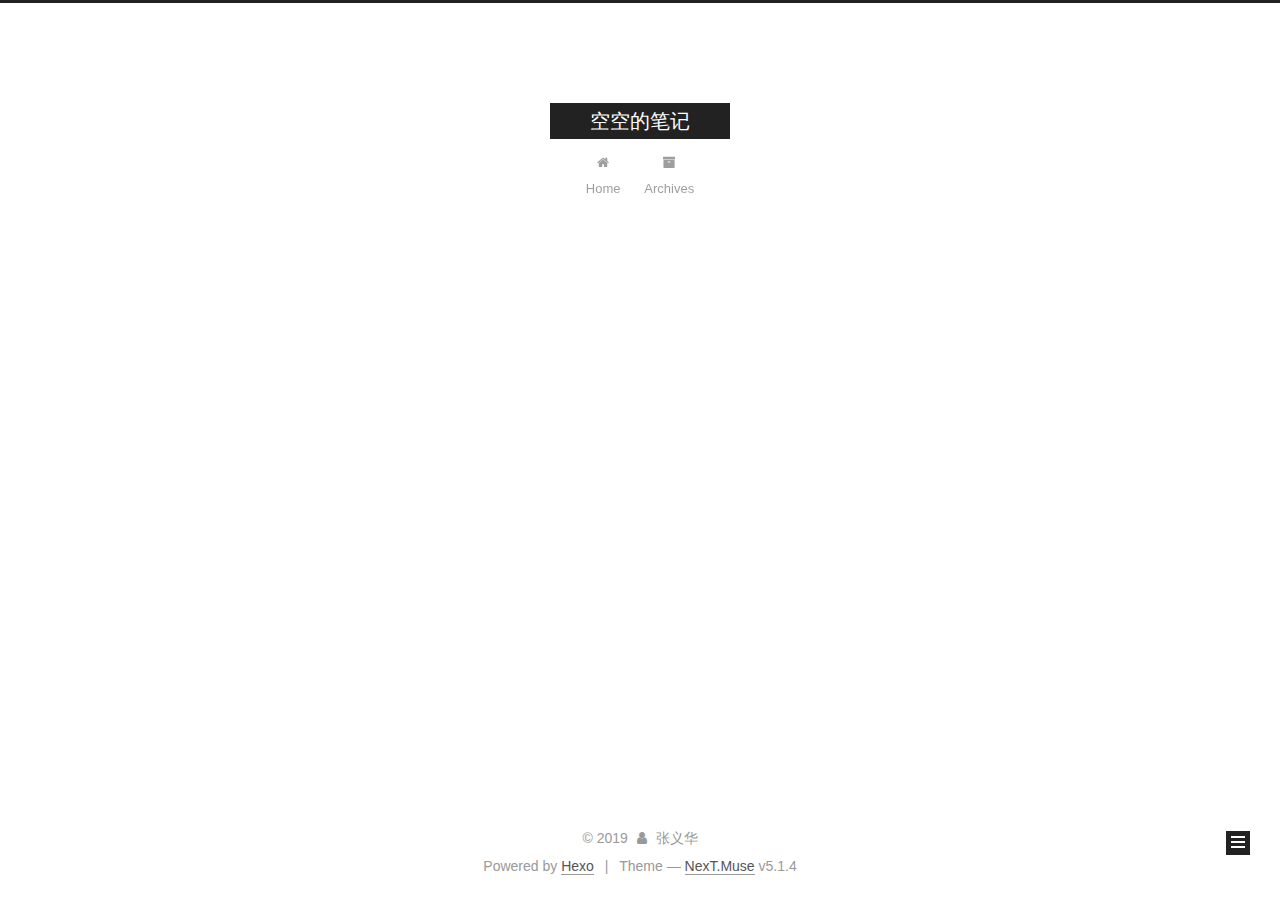
<file: archives/2019/05/index.html>
<!DOCTYPE html>



  


<html class="theme-next muse use-motion" lang>
<head><meta name="generator" content="Hexo 3.8.0">
  <meta charset="UTF-8">
<meta http-equiv="X-UA-Compatible" content="IE=edge">
<meta name="viewport" content="width=device-width, initial-scale=1, maximum-scale=1">
<meta name="theme-color" content="#222">









<meta http-equiv="Cache-Control" content="no-transform">
<meta http-equiv="Cache-Control" content="no-siteapp">
















  
  
  <link href="/lib/fancybox/source/jquery.fancybox.css?v=2.1.5" rel="stylesheet" type="text/css">







<link href="/lib/font-awesome/css/font-awesome.min.css?v=4.6.2" rel="stylesheet" type="text/css">

<link href="/css/main.css?v=5.1.4" rel="stylesheet" type="text/css">


  <link rel="apple-touch-icon" sizes="180x180" href="/images/apple-touch-icon-next.png?v=5.1.4">


  <link rel="icon" type="image/png" sizes="32x32" href="/images/favicon-32x32-next.png?v=5.1.4">


  <link rel="icon" type="image/png" sizes="16x16" href="/images/favicon-16x16-next.png?v=5.1.4">


  <link rel="mask-icon" href="/images/logo.svg?v=5.1.4" color="#222">





  <meta name="keywords" content="Hexo, NexT">










<meta property="og:type" content="website">
<meta property="og:title" content="空空的笔记">
<meta property="og:url" content="http://yoursite.com/archives/2019/05/index.html">
<meta property="og:site_name" content="空空的笔记">
<meta property="og:locale" content="default">
<meta name="twitter:card" content="summary">
<meta name="twitter:title" content="空空的笔记">



<script type="text/javascript" id="hexo.configurations">
  var NexT = window.NexT || {};
  var CONFIG = {
    root: '/',
    scheme: 'Muse',
    version: '5.1.4',
    sidebar: {"position":"left","display":"post","offset":12,"b2t":false,"scrollpercent":false,"onmobile":false},
    fancybox: true,
    tabs: true,
    motion: {"enable":true,"async":false,"transition":{"post_block":"fadeIn","post_header":"slideDownIn","post_body":"slideDownIn","coll_header":"slideLeftIn","sidebar":"slideUpIn"}},
    duoshuo: {
      userId: '0',
      author: 'Author'
    },
    algolia: {
      applicationID: '',
      apiKey: '',
      indexName: '',
      hits: {"per_page":10},
      labels: {"input_placeholder":"Search for Posts","hits_empty":"We didn't find any results for the search: ${query}","hits_stats":"${hits} results found in ${time} ms"}
    }
  };
</script>



  <link rel="canonical" href="http://yoursite.com/archives/2019/05/">





  <title>Archive | 空空的笔记</title>
  








</head>

<body itemscope itemtype="http://schema.org/WebPage" lang="default">

  
  
    
  

  <div class="container sidebar-position-left page-archive">
    <div class="headband"></div>

    <header id="header" class="header" itemscope itemtype="http://schema.org/WPHeader">
      <div class="header-inner"><div class="site-brand-wrapper">
  <div class="site-meta ">
    

    <div class="custom-logo-site-title">
      <a href="/" class="brand" rel="start">
        <span class="logo-line-before"><i></i></span>
        <span class="site-title">空空的笔记</span>
        <span class="logo-line-after"><i></i></span>
      </a>
    </div>
      
        <p class="site-subtitle"></p>
      
  </div>

  <div class="site-nav-toggle">
    <button>
      <span class="btn-bar"></span>
      <span class="btn-bar"></span>
      <span class="btn-bar"></span>
    </button>
  </div>
</div>

<nav class="site-nav">
  

  
    <ul id="menu" class="menu">
      
        
        <li class="menu-item menu-item-home">
          <a href="/" rel="section">
            
              <i class="menu-item-icon fa fa-fw fa-home"></i> <br>
            
            Home
          </a>
        </li>
      
        
        <li class="menu-item menu-item-archives">
          <a href="/archives/" rel="section">
            
              <i class="menu-item-icon fa fa-fw fa-archive"></i> <br>
            
            Archives
          </a>
        </li>
      

      
    </ul>
  

  
</nav>



 </div>
    </header>

    <main id="main" class="main">
      <div class="main-inner">
        <div class="content-wrap">
          <div id="content" class="content">
            

  
  
  
  <div class="post-block archive">
    <div id="posts" class="posts-collapse">
      <span class="archive-move-on"></span>

      <span class="archive-page-counter">
        
        
        
          
        
        Um..! 2 posts in total. Keep on posting.
      </span>

      

        
        
        

        
          
          <div class="collection-title">
            <h1 class="archive-year" id="archive-year-2019">2019</h1>
          </div>
        
        

        

  <article class="post post-type-normal" itemscope itemtype="http://schema.org/Article">
    <header class="post-header">

      <h2 class="post-title">
        
            <a class="post-title-link" href="/2019/05/15/002-webpack/" itemprop="url">
              
                <span itemprop="name">webpack</span>
              
            </a>
        
      </h2>

      <div class="post-meta">
        <time class="post-time" itemprop="dateCreated" datetime="2019-05-15T16:08:08+08:00" content="2019-05-15">
          05-15
        </time>
      </div>

    </header>
  </article>



      

    </div>
  </div>
  
  
  

  



          </div>
          


          

        </div>
        
          
  
  <div class="sidebar-toggle">
    <div class="sidebar-toggle-line-wrap">
      <span class="sidebar-toggle-line sidebar-toggle-line-first"></span>
      <span class="sidebar-toggle-line sidebar-toggle-line-middle"></span>
      <span class="sidebar-toggle-line sidebar-toggle-line-last"></span>
    </div>
  </div>

  <aside id="sidebar" class="sidebar">
    
    <div class="sidebar-inner">

      

      

      <section class="site-overview-wrap sidebar-panel sidebar-panel-active">
        <div class="site-overview">
          <div class="site-author motion-element" itemprop="author" itemscope itemtype="http://schema.org/Person">
            
              <p class="site-author-name" itemprop="name">张义华</p>
              <p class="site-description motion-element" itemprop="description"></p>
          </div>

          <nav class="site-state motion-element">

            
              <div class="site-state-item site-state-posts">
              
                <a href="/archives/">
              
                  <span class="site-state-item-count">2</span>
                  <span class="site-state-item-name">posts</span>
                </a>
              </div>
            

            

            

          </nav>

          

          

          
          

          
          

          

        </div>
      </section>

      

      

    </div>
  </aside>


        
      </div>
    </main>

    <footer id="footer" class="footer">
      <div class="footer-inner">
        <div class="copyright">&copy; <span itemprop="copyrightYear">2019</span>
  <span class="with-love">
    <i class="fa fa-user"></i>
  </span>
  <span class="author" itemprop="copyrightHolder">张义华</span>

  
</div>


  <div class="powered-by">Powered by <a class="theme-link" target="_blank" href="https://hexo.io">Hexo</a></div>



  <span class="post-meta-divider">|</span>



  <div class="theme-info">Theme &mdash; <a class="theme-link" target="_blank" href="https://github.com/iissnan/hexo-theme-next">NexT.Muse</a> v5.1.4</div>




        







        
      </div>
    </footer>

    
      <div class="back-to-top">
        <i class="fa fa-arrow-up"></i>
        
      </div>
    

    

  </div>

  

<script type="text/javascript">
  if (Object.prototype.toString.call(window.Promise) !== '[object Function]') {
    window.Promise = null;
  }
</script>









  












  
  
    <script type="text/javascript" src="/lib/jquery/index.js?v=2.1.3"></script>
  

  
  
    <script type="text/javascript" src="/lib/fastclick/lib/fastclick.min.js?v=1.0.6"></script>
  

  
  
    <script type="text/javascript" src="/lib/jquery_lazyload/jquery.lazyload.js?v=1.9.7"></script>
  

  
  
    <script type="text/javascript" src="/lib/velocity/velocity.min.js?v=1.2.1"></script>
  

  
  
    <script type="text/javascript" src="/lib/velocity/velocity.ui.min.js?v=1.2.1"></script>
  

  
  
    <script type="text/javascript" src="/lib/fancybox/source/jquery.fancybox.pack.js?v=2.1.5"></script>
  


  


  <script type="text/javascript" src="/js/src/utils.js?v=5.1.4"></script>

  <script type="text/javascript" src="/js/src/motion.js?v=5.1.4"></script>



  
  

  

  


  <script type="text/javascript" src="/js/src/bootstrap.js?v=5.1.4"></script>



  


  




	





  





  












  





  

  

  

  
  

  

  

  

</body>
</html>
</file>
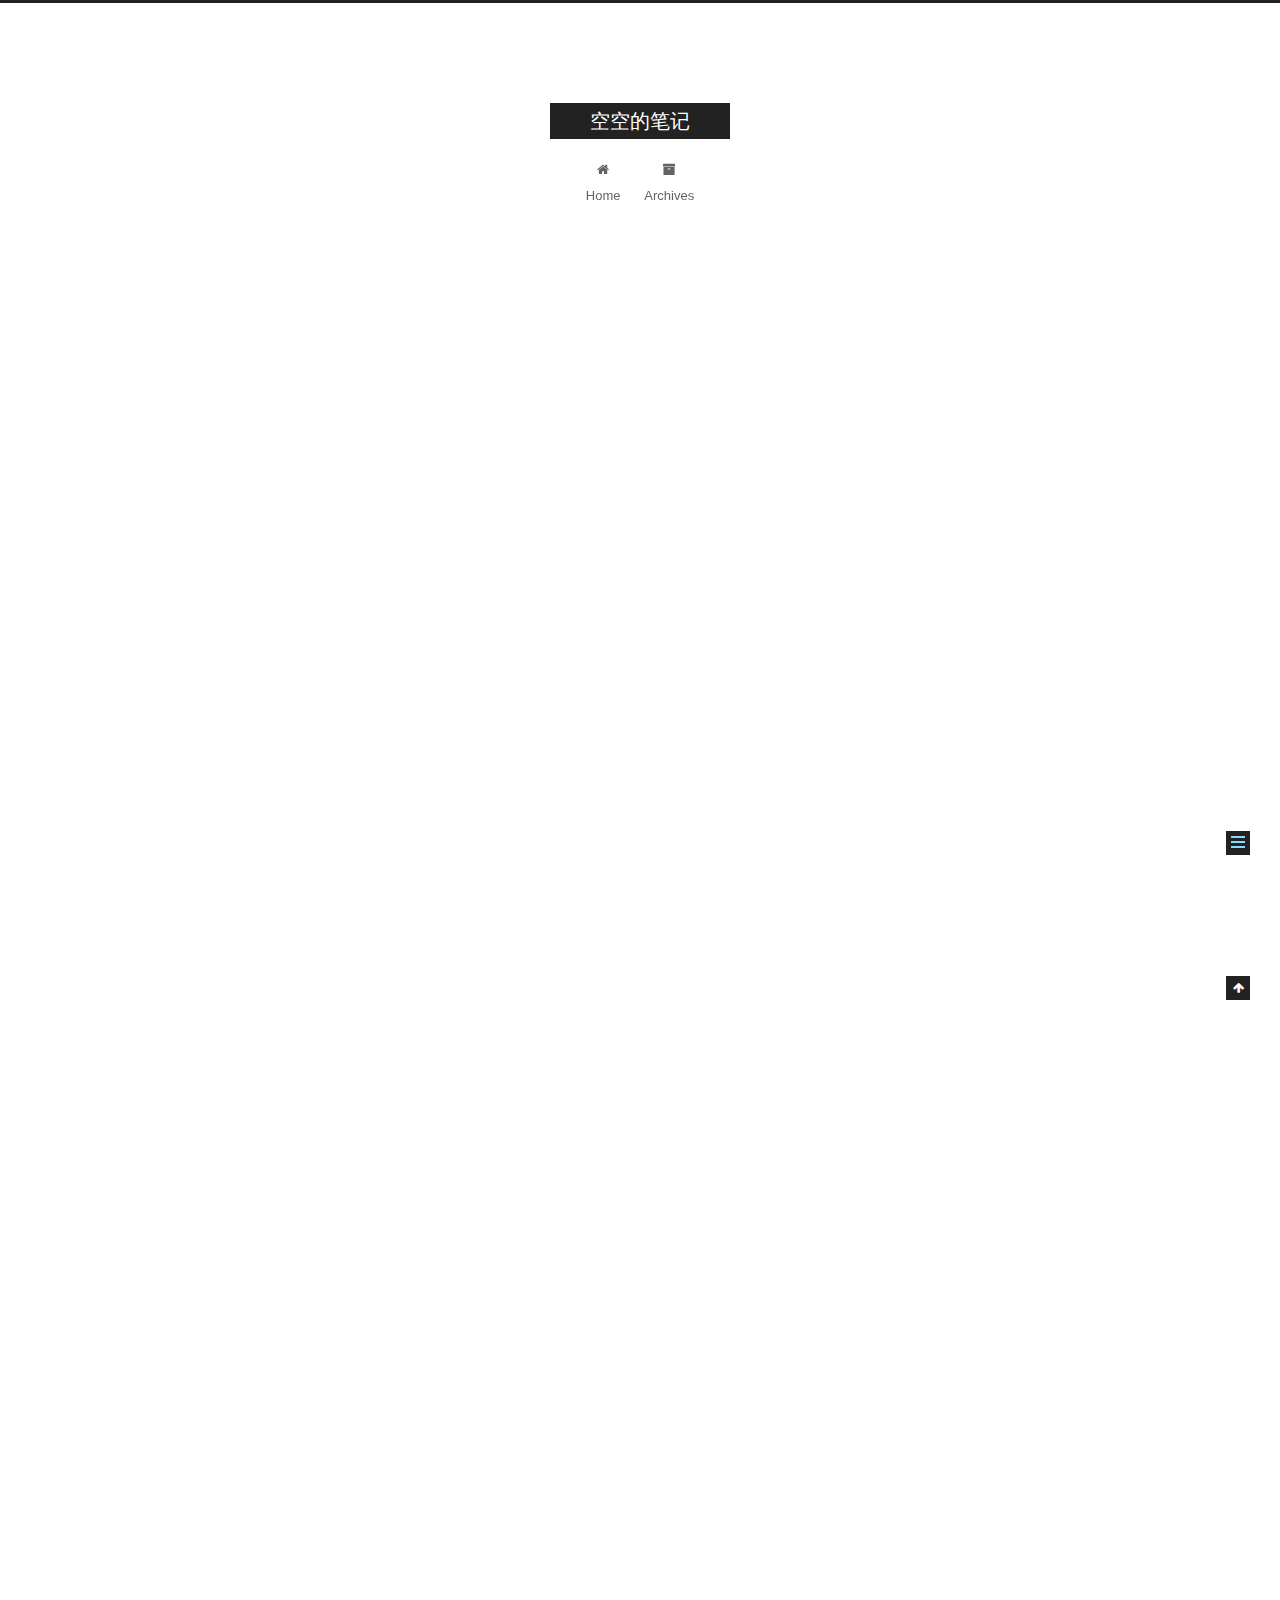
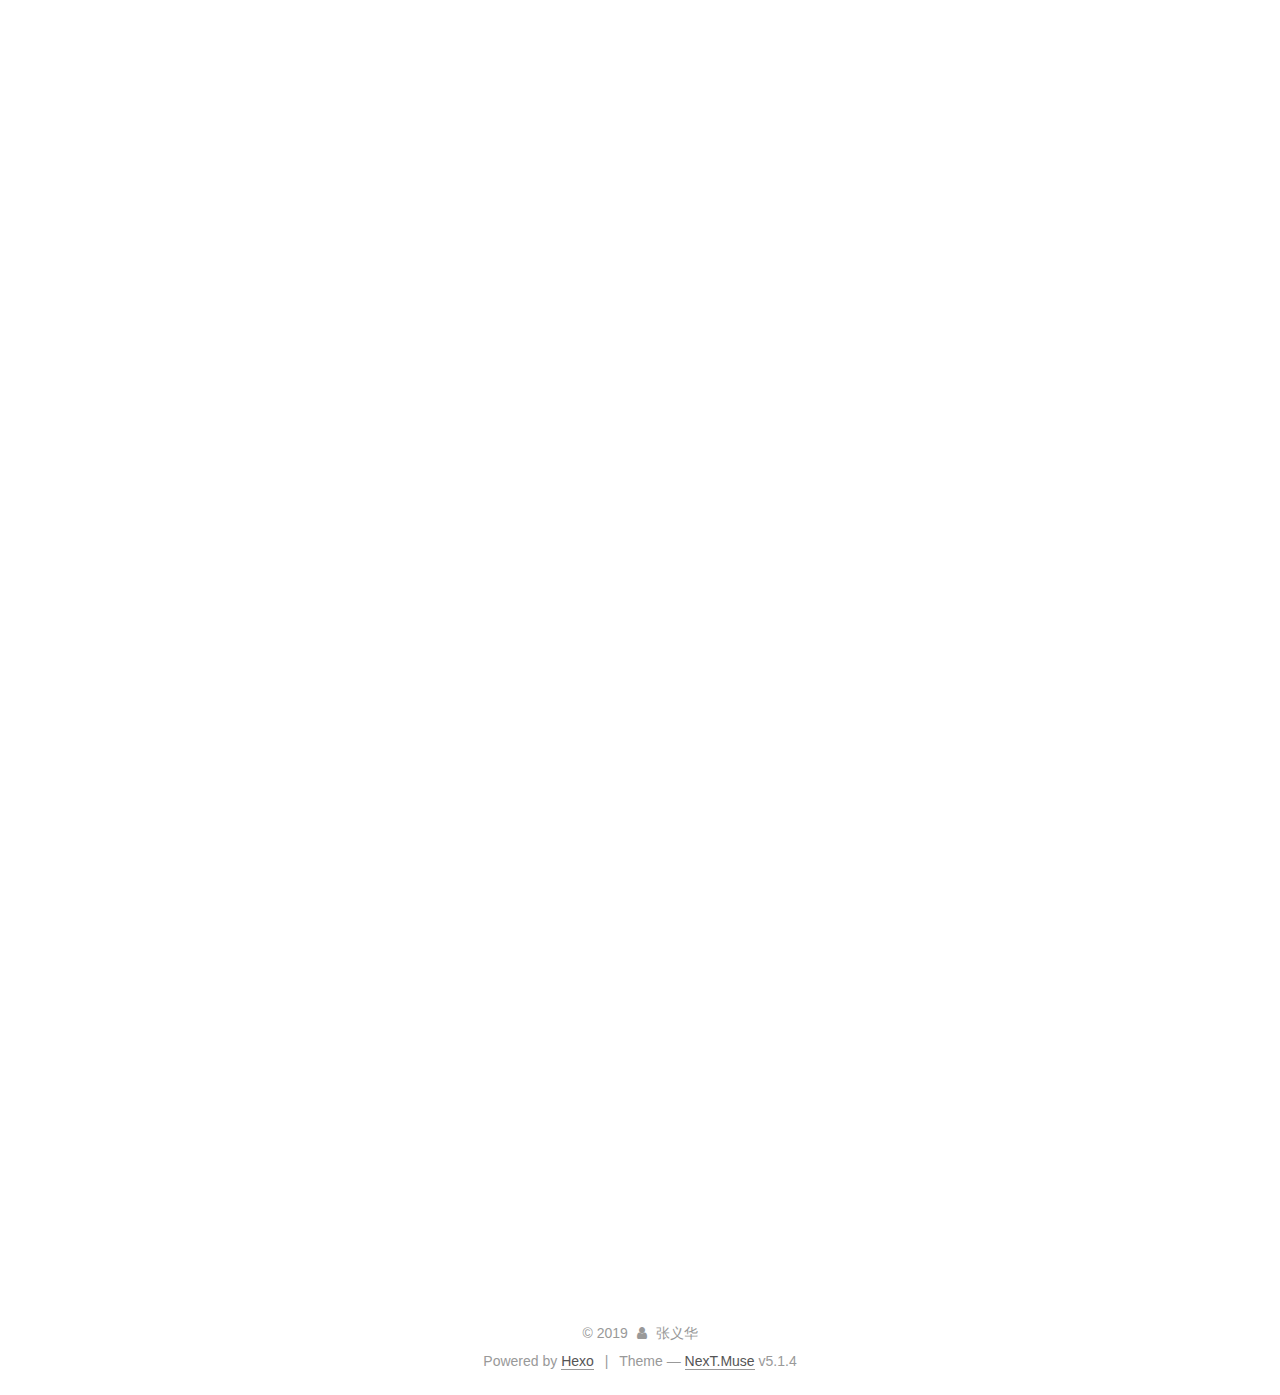
<file: 2019/03/29/001-如何 hexo 创建博客/index.html>
<!DOCTYPE html>



  


<html class="theme-next muse use-motion" lang>
<head><meta name="generator" content="Hexo 3.8.0">
  <meta charset="UTF-8">
<meta http-equiv="X-UA-Compatible" content="IE=edge">
<meta name="viewport" content="width=device-width, initial-scale=1, maximum-scale=1">
<meta name="theme-color" content="#222">









<meta http-equiv="Cache-Control" content="no-transform">
<meta http-equiv="Cache-Control" content="no-siteapp">
















  
  
  <link href="/lib/fancybox/source/jquery.fancybox.css?v=2.1.5" rel="stylesheet" type="text/css">







<link href="/lib/font-awesome/css/font-awesome.min.css?v=4.6.2" rel="stylesheet" type="text/css">

<link href="/css/main.css?v=5.1.4" rel="stylesheet" type="text/css">


  <link rel="apple-touch-icon" sizes="180x180" href="/images/apple-touch-icon-next.png?v=5.1.4">


  <link rel="icon" type="image/png" sizes="32x32" href="/images/favicon-32x32-next.png?v=5.1.4">


  <link rel="icon" type="image/png" sizes="16x16" href="/images/favicon-16x16-next.png?v=5.1.4">


  <link rel="mask-icon" href="/images/logo.svg?v=5.1.4" color="#222">





  <meta name="keywords" content="Hexo, NexT">










<meta name="description" content="前言： 在 GitHub 上新建一个名为 blog-generator 的远程空仓库，用来保存生成博客的程序代码，新建一个名称是「GitHub 用户名.github.io」的空 repo，用来保存 $ hexo deploy 部署的博客（$ git push 生成的博客）。1 博客初始化1.1 初始化本地博客仓库$ cd ~/Desktop $ git clone [blog-generator">
<meta property="og:type" content="article">
<meta property="og:title" content="github如何建立博客">
<meta property="og:url" content="http://yoursite.com/2019/03/29/001-如何 hexo 创建博客/index.html">
<meta property="og:site_name" content="空空的笔记">
<meta property="og:description" content="前言： 在 GitHub 上新建一个名为 blog-generator 的远程空仓库，用来保存生成博客的程序代码，新建一个名称是「GitHub 用户名.github.io」的空 repo，用来保存 $ hexo deploy 部署的博客（$ git push 生成的博客）。1 博客初始化1.1 初始化本地博客仓库$ cd ~/Desktop $ git clone [blog-generator">
<meta property="og:locale" content="default">
<meta property="og:updated_time" content="2019-05-15T08:48:45.967Z">
<meta name="twitter:card" content="summary">
<meta name="twitter:title" content="github如何建立博客">
<meta name="twitter:description" content="前言： 在 GitHub 上新建一个名为 blog-generator 的远程空仓库，用来保存生成博客的程序代码，新建一个名称是「GitHub 用户名.github.io」的空 repo，用来保存 $ hexo deploy 部署的博客（$ git push 生成的博客）。1 博客初始化1.1 初始化本地博客仓库$ cd ~/Desktop $ git clone [blog-generator">



<script type="text/javascript" id="hexo.configurations">
  var NexT = window.NexT || {};
  var CONFIG = {
    root: '/',
    scheme: 'Muse',
    version: '5.1.4',
    sidebar: {"position":"left","display":"post","offset":12,"b2t":false,"scrollpercent":false,"onmobile":false},
    fancybox: true,
    tabs: true,
    motion: {"enable":true,"async":false,"transition":{"post_block":"fadeIn","post_header":"slideDownIn","post_body":"slideDownIn","coll_header":"slideLeftIn","sidebar":"slideUpIn"}},
    duoshuo: {
      userId: '0',
      author: 'Author'
    },
    algolia: {
      applicationID: '',
      apiKey: '',
      indexName: '',
      hits: {"per_page":10},
      labels: {"input_placeholder":"Search for Posts","hits_empty":"We didn't find any results for the search: ${query}","hits_stats":"${hits} results found in ${time} ms"}
    }
  };
</script>



  <link rel="canonical" href="http://yoursite.com/2019/03/29/001-如何 hexo 创建博客/">





  <title>github如何建立博客 | 空空的笔记</title>
  








</head>

<body itemscope itemtype="http://schema.org/WebPage" lang="default">

  
  
    
  

  <div class="container sidebar-position-left page-post-detail">
    <div class="headband"></div>

    <header id="header" class="header" itemscope itemtype="http://schema.org/WPHeader">
      <div class="header-inner"><div class="site-brand-wrapper">
  <div class="site-meta ">
    

    <div class="custom-logo-site-title">
      <a href="/" class="brand" rel="start">
        <span class="logo-line-before"><i></i></span>
        <span class="site-title">空空的笔记</span>
        <span class="logo-line-after"><i></i></span>
      </a>
    </div>
      
        <p class="site-subtitle"></p>
      
  </div>

  <div class="site-nav-toggle">
    <button>
      <span class="btn-bar"></span>
      <span class="btn-bar"></span>
      <span class="btn-bar"></span>
    </button>
  </div>
</div>

<nav class="site-nav">
  

  
    <ul id="menu" class="menu">
      
        
        <li class="menu-item menu-item-home">
          <a href="/" rel="section">
            
              <i class="menu-item-icon fa fa-fw fa-home"></i> <br>
            
            Home
          </a>
        </li>
      
        
        <li class="menu-item menu-item-archives">
          <a href="/archives/" rel="section">
            
              <i class="menu-item-icon fa fa-fw fa-archive"></i> <br>
            
            Archives
          </a>
        </li>
      

      
    </ul>
  

  
</nav>



 </div>
    </header>

    <main id="main" class="main">
      <div class="main-inner">
        <div class="content-wrap">
          <div id="content" class="content">
            

  <div id="posts" class="posts-expand">
    

  

  
  
  

  <article class="post post-type-normal" itemscope itemtype="http://schema.org/Article">
  
  
  
  <div class="post-block">
    <link itemprop="mainEntityOfPage" href="http://yoursite.com/2019/03/29/001-如何 hexo 创建博客/">

    <span hidden itemprop="author" itemscope itemtype="http://schema.org/Person">
      <meta itemprop="name" content="张义华">
      <meta itemprop="description" content>
      <meta itemprop="image" content="/images/avatar.gif">
    </span>

    <span hidden itemprop="publisher" itemscope itemtype="http://schema.org/Organization">
      <meta itemprop="name" content="空空的笔记">
    </span>

    
      <header class="post-header">

        
        
          <h1 class="post-title" itemprop="name headline">github如何建立博客</h1>
        

        <div class="post-meta">
          <span class="post-time">
            
              <span class="post-meta-item-icon">
                <i class="fa fa-calendar-o"></i>
              </span>
              
                <span class="post-meta-item-text">Posted on</span>
              
              <time title="Post created" itemprop="dateCreated datePublished" datetime="2019-03-29T18:05:30+08:00">
                2019-03-29
              </time>
            

            

            
          </span>

          

          
            
          

          
          

          

          

          

        </div>
      </header>
    

    
    
    
    <div class="post-body" itemprop="articleBody">

      
      

      
        <h3 id="前言：-在-GitHub-上新建一个名为-blog-generator-的远程空仓库，用来保存生成博客的程序代码，新建一个名称是「GitHub-用户名-github-io」的空-repo，用来保存-hexo-deploy-部署的博客（-git-push-生成的博客）。"><a href="#前言：-在-GitHub-上新建一个名为-blog-generator-的远程空仓库，用来保存生成博客的程序代码，新建一个名称是「GitHub-用户名-github-io」的空-repo，用来保存-hexo-deploy-部署的博客（-git-push-生成的博客）。" class="headerlink" title="前言： 在 GitHub 上新建一个名为 blog-generator 的远程空仓库，用来保存生成博客的程序代码，新建一个名称是「GitHub 用户名.github.io」的空 repo，用来保存 $ hexo deploy 部署的博客（$ git push 生成的博客）。"></a><strong>前言：</strong> 在 GitHub 上新建一个名为 blog-generator 的远程空仓库，用来保存生成博客的程序代码，新建一个名称是「GitHub 用户名.github.io」的空 repo，用来保存 $ hexo deploy 部署的博客（$ git push 生成的博客）。</h3><h3 id="1-博客初始化"><a href="#1-博客初始化" class="headerlink" title="1 博客初始化"></a>1 博客初始化</h3><h4 id="1-1-初始化本地博客仓库"><a href="#1-1-初始化本地博客仓库" class="headerlink" title="1.1 初始化本地博客仓库"></a>1.1 初始化本地博客仓库</h4><p>$ cd ~/Desktop</p>
<p>$ git clone [blog-generator 的远程空仓库地址]</p>
<p>$ cd ~/Desktop/blog-generator</p>
<p>$ git init</p>
<p>$ npm install -g hexo-cli</p>
<p>$ hexo init myBlog</p>
<p>$ cd myBlog</p>
<p>$ npm i</p>
<p>$ hexo new 开博大吉</p>
<h3 id="1-2-本地博客仓库编辑配置"><a href="#1-2-本地博客仓库编辑配置" class="headerlink" title="1.2 本地博客仓库编辑配置"></a>1.2 本地博客仓库编辑配置</h3><p><strong>打开 start _config.yml 文件</strong></p>
<p> title 改成想要的博客标题</p>
<p> author 改成想要的名字</p>
<p>  type 改成 type: git</p>
<p>  最后一行后面加上一行 repo: 仓库地址</p>
<h3 id="1-3-安装-git-部署插件"><a href="#1-3-安装-git-部署插件" class="headerlink" title="1.3 安装 git 部署插件"></a>1.3 安装 git 部署插件</h3><p> $ npm install hexo-deployer-git –save</p>
<p> $ hexo generate</p>
<p> $ hexo deploy</p>
<p>  进入「你的用户名.github.io」对应的 repo，打开 GitHub Pages 功能</p>
<p>  用浏览器访问「预览链接/index.html」就应该看到了你的博客</p>
<h3 id="1-4-开启Hexo静态服务器"><a href="#1-4-开启Hexo静态服务器" class="headerlink" title="1.4 开启Hexo静态服务器"></a>1.4 开启Hexo静态服务器</h3><p>   $ npm install hexo-server –save</p>
<p>   $ hexo server</p>
<p>   执行时遇到了 EADDRINUSE 错误，可以在执行时使用 -p 选项指定其他端口</p>
<p>   $ hexo server -p 5000</p>
<h3 id="2-创建第二篇博客"><a href="#2-创建第二篇博客" class="headerlink" title="2 创建第二篇博客"></a>2 创建第二篇博客</h3><p> $ hexo new 第二篇博客</p>
<p> $ hexo generate</p>
<p> $ hexo deploy</p>
<h3 id="3-换主题"><a href="#3-换主题" class="headerlink" title="3 换主题"></a>3 换主题</h3><p>  <a href="https://github.com/hexojs/hexo/wiki/Themes" target="_blank" rel="noopener">https://github.com/hexojs/hexo/wiki/Themes</a> 上面有主题合集</p>
<p>  随便找一个主题，进入主题的 GitHub 首页，复制它的 SSH 地址或 HTTPS 地址，比如”<a href="mailto:git@github.com" target="_blank" rel="noopener">git@github.com</a>:iissnan/hexo-theme-next.git”</p>
<p>  $ cd themes</p>
<p>  $ git clone <a href="mailto:git@github.com" target="_blank" rel="noopener">git@github.com</a>:iissnan/hexo-theme-next.git</p>
<p>  将 _config.yml 的第 75 行改为 theme: hexo-theme-next，保存</p>
<p>  $ hexo generate</p>
<p>  $ hexo deploy</p>
<h3 id="4-上传源代码"><a href="#4-上传源代码" class="headerlink" title="4 上传源代码"></a>4 上传源代码</h3><p>$ cd ~/Desktop/blog-generator</p>
<p>$ git add .</p>
<p>$ git commit -m “上传我的博客源码”</p>
<p>$ git push</p>

      
    </div>
    
    
    

    

    

    

    <footer class="post-footer">
      

      
      
      

      
        <div class="post-nav">
          <div class="post-nav-next post-nav-item">
            
          </div>

          <span class="post-nav-divider"></span>

          <div class="post-nav-prev post-nav-item">
            
              <a href="/2019/05/15/002-webpack/" rel="prev" title="webpack">
                webpack <i class="fa fa-chevron-right"></i>
              </a>
            
          </div>
        </div>
      

      
      
    </footer>
  </div>
  
  
  
  </article>



    <div class="post-spread">
      
    </div>
  </div>


          </div>
          


          

  



        </div>
        
          
  
  <div class="sidebar-toggle">
    <div class="sidebar-toggle-line-wrap">
      <span class="sidebar-toggle-line sidebar-toggle-line-first"></span>
      <span class="sidebar-toggle-line sidebar-toggle-line-middle"></span>
      <span class="sidebar-toggle-line sidebar-toggle-line-last"></span>
    </div>
  </div>

  <aside id="sidebar" class="sidebar">
    
    <div class="sidebar-inner">

      

      
        <ul class="sidebar-nav motion-element">
          <li class="sidebar-nav-toc sidebar-nav-active" data-target="post-toc-wrap">
            Table of Contents
          </li>
          <li class="sidebar-nav-overview" data-target="site-overview-wrap">
            Overview
          </li>
        </ul>
      

      <section class="site-overview-wrap sidebar-panel">
        <div class="site-overview">
          <div class="site-author motion-element" itemprop="author" itemscope itemtype="http://schema.org/Person">
            
              <p class="site-author-name" itemprop="name">张义华</p>
              <p class="site-description motion-element" itemprop="description"></p>
          </div>

          <nav class="site-state motion-element">

            
              <div class="site-state-item site-state-posts">
              
                <a href="/archives/">
              
                  <span class="site-state-item-count">2</span>
                  <span class="site-state-item-name">posts</span>
                </a>
              </div>
            

            

            

          </nav>

          

          

          
          

          
          

          

        </div>
      </section>

      
      <!--noindex-->
        <section class="post-toc-wrap motion-element sidebar-panel sidebar-panel-active">
          <div class="post-toc">

            
              
            

            
              <div class="post-toc-content"><ol class="nav"><li class="nav-item nav-level-3"><a class="nav-link" href="#前言：-在-GitHub-上新建一个名为-blog-generator-的远程空仓库，用来保存生成博客的程序代码，新建一个名称是「GitHub-用户名-github-io」的空-repo，用来保存-hexo-deploy-部署的博客（-git-push-生成的博客）。"><span class="nav-number">1.</span> <span class="nav-text">前言： 在 GitHub 上新建一个名为 blog-generator 的远程空仓库，用来保存生成博客的程序代码，新建一个名称是「GitHub 用户名.github.io」的空 repo，用来保存 $ hexo deploy 部署的博客（$ git push 生成的博客）。</span></a></li><li class="nav-item nav-level-3"><a class="nav-link" href="#1-博客初始化"><span class="nav-number">2.</span> <span class="nav-text">1 博客初始化</span></a><ol class="nav-child"><li class="nav-item nav-level-4"><a class="nav-link" href="#1-1-初始化本地博客仓库"><span class="nav-number">2.1.</span> <span class="nav-text">1.1 初始化本地博客仓库</span></a></li></ol></li><li class="nav-item nav-level-3"><a class="nav-link" href="#1-2-本地博客仓库编辑配置"><span class="nav-number">3.</span> <span class="nav-text">1.2 本地博客仓库编辑配置</span></a></li><li class="nav-item nav-level-3"><a class="nav-link" href="#1-3-安装-git-部署插件"><span class="nav-number">4.</span> <span class="nav-text">1.3 安装 git 部署插件</span></a></li><li class="nav-item nav-level-3"><a class="nav-link" href="#1-4-开启Hexo静态服务器"><span class="nav-number">5.</span> <span class="nav-text">1.4 开启Hexo静态服务器</span></a></li><li class="nav-item nav-level-3"><a class="nav-link" href="#2-创建第二篇博客"><span class="nav-number">6.</span> <span class="nav-text">2 创建第二篇博客</span></a></li><li class="nav-item nav-level-3"><a class="nav-link" href="#3-换主题"><span class="nav-number">7.</span> <span class="nav-text">3 换主题</span></a></li><li class="nav-item nav-level-3"><a class="nav-link" href="#4-上传源代码"><span class="nav-number">8.</span> <span class="nav-text">4 上传源代码</span></a></li></ol></div>
            

          </div>
        </section>
      <!--/noindex-->
      

      

    </div>
  </aside>


        
      </div>
    </main>

    <footer id="footer" class="footer">
      <div class="footer-inner">
        <div class="copyright">&copy; <span itemprop="copyrightYear">2019</span>
  <span class="with-love">
    <i class="fa fa-user"></i>
  </span>
  <span class="author" itemprop="copyrightHolder">张义华</span>

  
</div>


  <div class="powered-by">Powered by <a class="theme-link" target="_blank" href="https://hexo.io">Hexo</a></div>



  <span class="post-meta-divider">|</span>



  <div class="theme-info">Theme &mdash; <a class="theme-link" target="_blank" href="https://github.com/iissnan/hexo-theme-next">NexT.Muse</a> v5.1.4</div>




        







        
      </div>
    </footer>

    
      <div class="back-to-top">
        <i class="fa fa-arrow-up"></i>
        
      </div>
    

    

  </div>

  

<script type="text/javascript">
  if (Object.prototype.toString.call(window.Promise) !== '[object Function]') {
    window.Promise = null;
  }
</script>









  












  
  
    <script type="text/javascript" src="/lib/jquery/index.js?v=2.1.3"></script>
  

  
  
    <script type="text/javascript" src="/lib/fastclick/lib/fastclick.min.js?v=1.0.6"></script>
  

  
  
    <script type="text/javascript" src="/lib/jquery_lazyload/jquery.lazyload.js?v=1.9.7"></script>
  

  
  
    <script type="text/javascript" src="/lib/velocity/velocity.min.js?v=1.2.1"></script>
  

  
  
    <script type="text/javascript" src="/lib/velocity/velocity.ui.min.js?v=1.2.1"></script>
  

  
  
    <script type="text/javascript" src="/lib/fancybox/source/jquery.fancybox.pack.js?v=2.1.5"></script>
  


  


  <script type="text/javascript" src="/js/src/utils.js?v=5.1.4"></script>

  <script type="text/javascript" src="/js/src/motion.js?v=5.1.4"></script>



  
  

  
  <script type="text/javascript" src="/js/src/scrollspy.js?v=5.1.4"></script>
<script type="text/javascript" src="/js/src/post-details.js?v=5.1.4"></script>



  


  <script type="text/javascript" src="/js/src/bootstrap.js?v=5.1.4"></script>



  


  




	





  





  












  





  

  

  

  
  

  

  

  

</body>
</html>
</file>
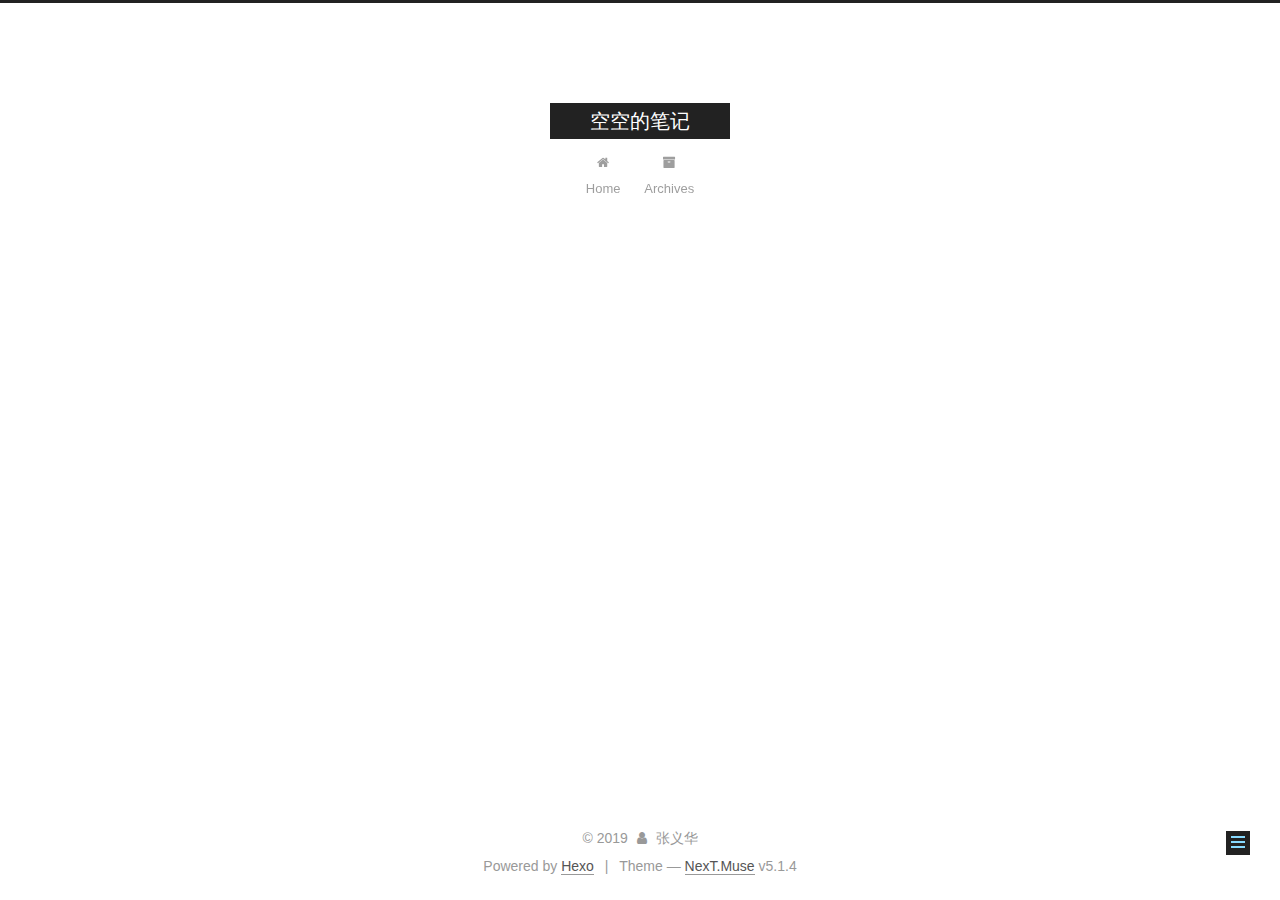
<file: 2019/05/15/002-webpack/index.html>
<!DOCTYPE html>



  


<html class="theme-next muse use-motion" lang>
<head><meta name="generator" content="Hexo 3.8.0">
  <meta charset="UTF-8">
<meta http-equiv="X-UA-Compatible" content="IE=edge">
<meta name="viewport" content="width=device-width, initial-scale=1, maximum-scale=1">
<meta name="theme-color" content="#222">









<meta http-equiv="Cache-Control" content="no-transform">
<meta http-equiv="Cache-Control" content="no-siteapp">
















  
  
  <link href="/lib/fancybox/source/jquery.fancybox.css?v=2.1.5" rel="stylesheet" type="text/css">







<link href="/lib/font-awesome/css/font-awesome.min.css?v=4.6.2" rel="stylesheet" type="text/css">

<link href="/css/main.css?v=5.1.4" rel="stylesheet" type="text/css">


  <link rel="apple-touch-icon" sizes="180x180" href="/images/apple-touch-icon-next.png?v=5.1.4">


  <link rel="icon" type="image/png" sizes="32x32" href="/images/favicon-32x32-next.png?v=5.1.4">


  <link rel="icon" type="image/png" sizes="16x16" href="/images/favicon-16x16-next.png?v=5.1.4">


  <link rel="mask-icon" href="/images/logo.svg?v=5.1.4" color="#222">





  <meta name="keywords" content="Hexo, NexT">










<meta property="og:type" content="article">
<meta property="og:title" content="webpack">
<meta property="og:url" content="http://yoursite.com/2019/05/15/002-webpack/index.html">
<meta property="og:site_name" content="空空的笔记">
<meta property="og:locale" content="default">
<meta property="og:updated_time" content="2019-05-15T08:10:03.856Z">
<meta name="twitter:card" content="summary">
<meta name="twitter:title" content="webpack">



<script type="text/javascript" id="hexo.configurations">
  var NexT = window.NexT || {};
  var CONFIG = {
    root: '/',
    scheme: 'Muse',
    version: '5.1.4',
    sidebar: {"position":"left","display":"post","offset":12,"b2t":false,"scrollpercent":false,"onmobile":false},
    fancybox: true,
    tabs: true,
    motion: {"enable":true,"async":false,"transition":{"post_block":"fadeIn","post_header":"slideDownIn","post_body":"slideDownIn","coll_header":"slideLeftIn","sidebar":"slideUpIn"}},
    duoshuo: {
      userId: '0',
      author: 'Author'
    },
    algolia: {
      applicationID: '',
      apiKey: '',
      indexName: '',
      hits: {"per_page":10},
      labels: {"input_placeholder":"Search for Posts","hits_empty":"We didn't find any results for the search: ${query}","hits_stats":"${hits} results found in ${time} ms"}
    }
  };
</script>



  <link rel="canonical" href="http://yoursite.com/2019/05/15/002-webpack/">





  <title>webpack | 空空的笔记</title>
  








</head>

<body itemscope itemtype="http://schema.org/WebPage" lang="default">

  
  
    
  

  <div class="container sidebar-position-left page-post-detail">
    <div class="headband"></div>

    <header id="header" class="header" itemscope itemtype="http://schema.org/WPHeader">
      <div class="header-inner"><div class="site-brand-wrapper">
  <div class="site-meta ">
    

    <div class="custom-logo-site-title">
      <a href="/" class="brand" rel="start">
        <span class="logo-line-before"><i></i></span>
        <span class="site-title">空空的笔记</span>
        <span class="logo-line-after"><i></i></span>
      </a>
    </div>
      
        <p class="site-subtitle"></p>
      
  </div>

  <div class="site-nav-toggle">
    <button>
      <span class="btn-bar"></span>
      <span class="btn-bar"></span>
      <span class="btn-bar"></span>
    </button>
  </div>
</div>

<nav class="site-nav">
  

  
    <ul id="menu" class="menu">
      
        
        <li class="menu-item menu-item-home">
          <a href="/" rel="section">
            
              <i class="menu-item-icon fa fa-fw fa-home"></i> <br>
            
            Home
          </a>
        </li>
      
        
        <li class="menu-item menu-item-archives">
          <a href="/archives/" rel="section">
            
              <i class="menu-item-icon fa fa-fw fa-archive"></i> <br>
            
            Archives
          </a>
        </li>
      

      
    </ul>
  

  
</nav>



 </div>
    </header>

    <main id="main" class="main">
      <div class="main-inner">
        <div class="content-wrap">
          <div id="content" class="content">
            

  <div id="posts" class="posts-expand">
    

  

  
  
  

  <article class="post post-type-normal" itemscope itemtype="http://schema.org/Article">
  
  
  
  <div class="post-block">
    <link itemprop="mainEntityOfPage" href="http://yoursite.com/2019/05/15/002-webpack/">

    <span hidden itemprop="author" itemscope itemtype="http://schema.org/Person">
      <meta itemprop="name" content="张义华">
      <meta itemprop="description" content>
      <meta itemprop="image" content="/images/avatar.gif">
    </span>

    <span hidden itemprop="publisher" itemscope itemtype="http://schema.org/Organization">
      <meta itemprop="name" content="空空的笔记">
    </span>

    
      <header class="post-header">

        
        
          <h1 class="post-title" itemprop="name headline">webpack</h1>
        

        <div class="post-meta">
          <span class="post-time">
            
              <span class="post-meta-item-icon">
                <i class="fa fa-calendar-o"></i>
              </span>
              
                <span class="post-meta-item-text">Posted on</span>
              
              <time title="Post created" itemprop="dateCreated datePublished" datetime="2019-05-15T16:08:08+08:00">
                2019-05-15
              </time>
            

            

            
          </span>

          

          
            
          

          
          

          

          

          

        </div>
      </header>
    

    
    
    
    <div class="post-body" itemprop="articleBody">

      
      

      
        
      
    </div>
    
    
    

    

    

    

    <footer class="post-footer">
      

      
      
      

      
        <div class="post-nav">
          <div class="post-nav-next post-nav-item">
            
              <a href="/2019/03/29/001-如何 hexo 创建博客/" rel="next" title="github如何建立博客">
                <i class="fa fa-chevron-left"></i> github如何建立博客
              </a>
            
          </div>

          <span class="post-nav-divider"></span>

          <div class="post-nav-prev post-nav-item">
            
          </div>
        </div>
      

      
      
    </footer>
  </div>
  
  
  
  </article>



    <div class="post-spread">
      
    </div>
  </div>


          </div>
          


          

  



        </div>
        
          
  
  <div class="sidebar-toggle">
    <div class="sidebar-toggle-line-wrap">
      <span class="sidebar-toggle-line sidebar-toggle-line-first"></span>
      <span class="sidebar-toggle-line sidebar-toggle-line-middle"></span>
      <span class="sidebar-toggle-line sidebar-toggle-line-last"></span>
    </div>
  </div>

  <aside id="sidebar" class="sidebar">
    
    <div class="sidebar-inner">

      

      

      <section class="site-overview-wrap sidebar-panel sidebar-panel-active">
        <div class="site-overview">
          <div class="site-author motion-element" itemprop="author" itemscope itemtype="http://schema.org/Person">
            
              <p class="site-author-name" itemprop="name">张义华</p>
              <p class="site-description motion-element" itemprop="description"></p>
          </div>

          <nav class="site-state motion-element">

            
              <div class="site-state-item site-state-posts">
              
                <a href="/archives/">
              
                  <span class="site-state-item-count">2</span>
                  <span class="site-state-item-name">posts</span>
                </a>
              </div>
            

            

            

          </nav>

          

          

          
          

          
          

          

        </div>
      </section>

      

      

    </div>
  </aside>


        
      </div>
    </main>

    <footer id="footer" class="footer">
      <div class="footer-inner">
        <div class="copyright">&copy; <span itemprop="copyrightYear">2019</span>
  <span class="with-love">
    <i class="fa fa-user"></i>
  </span>
  <span class="author" itemprop="copyrightHolder">张义华</span>

  
</div>


  <div class="powered-by">Powered by <a class="theme-link" target="_blank" href="https://hexo.io">Hexo</a></div>



  <span class="post-meta-divider">|</span>



  <div class="theme-info">Theme &mdash; <a class="theme-link" target="_blank" href="https://github.com/iissnan/hexo-theme-next">NexT.Muse</a> v5.1.4</div>




        







        
      </div>
    </footer>

    
      <div class="back-to-top">
        <i class="fa fa-arrow-up"></i>
        
      </div>
    

    

  </div>

  

<script type="text/javascript">
  if (Object.prototype.toString.call(window.Promise) !== '[object Function]') {
    window.Promise = null;
  }
</script>









  












  
  
    <script type="text/javascript" src="/lib/jquery/index.js?v=2.1.3"></script>
  

  
  
    <script type="text/javascript" src="/lib/fastclick/lib/fastclick.min.js?v=1.0.6"></script>
  

  
  
    <script type="text/javascript" src="/lib/jquery_lazyload/jquery.lazyload.js?v=1.9.7"></script>
  

  
  
    <script type="text/javascript" src="/lib/velocity/velocity.min.js?v=1.2.1"></script>
  

  
  
    <script type="text/javascript" src="/lib/velocity/velocity.ui.min.js?v=1.2.1"></script>
  

  
  
    <script type="text/javascript" src="/lib/fancybox/source/jquery.fancybox.pack.js?v=2.1.5"></script>
  


  


  <script type="text/javascript" src="/js/src/utils.js?v=5.1.4"></script>

  <script type="text/javascript" src="/js/src/motion.js?v=5.1.4"></script>



  
  

  
  <script type="text/javascript" src="/js/src/scrollspy.js?v=5.1.4"></script>
<script type="text/javascript" src="/js/src/post-details.js?v=5.1.4"></script>



  


  <script type="text/javascript" src="/js/src/bootstrap.js?v=5.1.4"></script>



  


  




	





  





  












  





  

  

  

  
  

  

  

  

</body>
</html>
</file>
<file: css/main.css>
/* normalize.css v3.0.2 | MIT License | git.io/normalize */
html {
  font-family: sans-serif; /* 1 */
  -ms-text-size-adjust: 100%; /* 2 */
  -webkit-text-size-adjust: 100%; /* 2 */
}
body {
  margin: 0;
}
article,
aside,
details,
figcaption,
figure,
footer,
header,
hgroup,
main,
menu,
nav,
section,
summary {
  display: block;
}
audio,
canvas,
progress,
video {
  display: inline-block; /* 1 */
  vertical-align: baseline; /* 2 */
}
audio:not([controls]) {
  display: none;
  height: 0;
}
[hidden],
template {
  display: none;
}
a {
  background-color: transparent;
}
a:active,
a:hover {
  outline: 0;
}
abbr[title] {
  border-bottom: 1px dotted;
}
b,
strong {
  font-weight: bold;
}
dfn {
  font-style: italic;
}
h1 {
  font-size: 2em;
  margin: 0.67em 0;
}
mark {
  background: #ff0;
  color: #000;
}
small {
  font-size: 80%;
}
sub,
sup {
  font-size: 75%;
  line-height: 0;
  position: relative;
  vertical-align: baseline;
}
sup {
  top: -0.5em;
}
sub {
  bottom: -0.25em;
}
img {
  border: 0;
}
svg:not(:root) {
  overflow: hidden;
}
figure {
  margin: 1em 40px;
}
hr {
  -moz-box-sizing: content-box;
  box-sizing: content-box;
  height: 0;
}
pre {
  overflow: auto;
}
code,
kbd,
pre,
samp {
  font-family: monospace, monospace;
  font-size: 1em;
}
button,
input,
optgroup,
select,
textarea {
  color: inherit; /* 1 */
  font: inherit; /* 2 */
  margin: 0; /* 3 */
}
button {
  overflow: visible;
}
button,
select {
  text-transform: none;
}
button,
html input[type="button"],
input[type="reset"],
input[type="submit"] {
  -webkit-appearance: button; /* 2 */
  cursor: pointer; /* 3 */
}
button[disabled],
html input[disabled] {
  cursor: default;
}
button::-moz-focus-inner,
input::-moz-focus-inner {
  border: 0;
  padding: 0;
}
input {
  line-height: normal;
}
input[type="checkbox"],
input[type="radio"] {
  box-sizing: border-box; /* 1 */
  padding: 0; /* 2 */
}
input[type="number"]::-webkit-inner-spin-button,
input[type="number"]::-webkit-outer-spin-button {
  height: auto;
}
input[type="search"] {
  -webkit-appearance: textfield; /* 1 */
  -moz-box-sizing: content-box;
  -webkit-box-sizing: content-box; /* 2 */
  box-sizing: content-box;
}
input[type="search"]::-webkit-search-cancel-button,
input[type="search"]::-webkit-search-decoration {
  -webkit-appearance: none;
}
fieldset {
  border: 1px solid #c0c0c0;
  margin: 0 2px;
  padding: 0.35em 0.625em 0.75em;
}
legend {
  border: 0; /* 1 */
  padding: 0; /* 2 */
}
textarea {
  overflow: auto;
}
optgroup {
  font-weight: bold;
}
table {
  border-collapse: collapse;
  border-spacing: 0;
}
td,
th {
  padding: 0;
}
::selection {
  background: #262a30;
  color: #fff;
}
body {
  position: relative;
  font-family: 'Lato', "PingFang SC", "Microsoft YaHei", sans-serif;
  font-size: 14px;
  line-height: 2;
  color: #555;
  background: #fff;
}
@media (max-width: 767px) {
  body {
    padding-right: 0 !important;
  }
}
@media (min-width: 768px) and (max-width: 991px) {
  body {
    padding-right: 0 !important;
  }
}
@media (min-width: 1600px) {
  body {
    font-size: 16px;
  }
}
h1,
h2,
h3,
h4,
h5,
h6 {
  margin: 0;
  padding: 0;
  font-weight: bold;
  line-height: 1.5;
  font-family: 'Lato', "PingFang SC", "Microsoft YaHei", sans-serif;
}
h2,
h3,
h4,
h5,
h6 {
  margin: 20px 0 15px;
}
h1 {
  font-size: 22px;
}
@media (max-width: 767px) {
  h1 {
    font-size: 18px;
  }
}
h2 {
  font-size: 20px;
}
@media (max-width: 767px) {
  h2 {
    font-size: 16px;
  }
}
h3 {
  font-size: 18px;
}
@media (max-width: 767px) {
  h3 {
    font-size: 14px;
  }
}
h4 {
  font-size: 16px;
}
@media (max-width: 767px) {
  h4 {
    font-size: 12px;
  }
}
h5 {
  font-size: 14px;
}
@media (max-width: 767px) {
  h5 {
    font-size: 10px;
  }
}
h6 {
  font-size: 12px;
}
@media (max-width: 767px) {
  h6 {
    font-size: 8px;
  }
}
p {
  margin: 0 0 20px 0;
}
a {
  color: #555;
  text-decoration: none;
  outline: none;
  border-bottom: 1px solid #999;
  word-wrap: break-word;
}
a:hover {
  color: #222;
  border-bottom-color: #222;
}
blockquote {
  margin: 0;
  padding: 0;
}
img {
  display: block;
  margin: auto;
  max-width: 100%;
  height: auto;
}
hr {
  margin: 40px 0;
  height: 3px;
  border: none;
  background-color: #ddd;
  background-image: repeating-linear-gradient(-45deg, #fff, #fff 4px, transparent 4px, transparent 8px);
}
blockquote {
  padding: 0 15px;
  color: #666;
  border-left: 4px solid #ddd;
}
blockquote cite::before {
  content: "-";
  padding: 0 5px;
}
dt {
  font-weight: 700;
}
dd {
  margin: 0;
  padding: 0;
}
kbd {
  border: 1px solid #ccc;
  border-radius: 0.2em;
  box-shadow: 0.1em 0.1em 0.2em rgba(0,0,0,0.1);
  background-color: #f9f9f9;
  font-family: inherit;
  background-image: -webkit-linear-gradient(top, #eee, #fff, #eee);
  padding: 0.1em 0.3em;
  white-space: nowrap;
}
.text-left {
  text-align: left;
}
.text-center {
  text-align: center;
}
.text-right {
  text-align: right;
}
.text-justify {
  text-align: justify;
}
.text-nowrap {
  white-space: nowrap;
}
.text-lowercase {
  text-transform: lowercase;
}
.text-uppercase {
  text-transform: uppercase;
}
.text-capitalize {
  text-transform: capitalize;
}
.center-block {
  display: block;
  margin-left: auto;
  margin-right: auto;
}
.clearfix:before,
.clearfix:after {
  content: " ";
  display: table;
}
.clearfix:after {
  clear: both;
}
.pullquote {
  width: 45%;
}
.pullquote.left {
  float: left;
  margin-left: 5px;
  margin-right: 10px;
}
.pullquote.right {
  float: right;
  margin-left: 10px;
  margin-right: 5px;
}
.affix.affix.affix {
  position: fixed;
}
.translation {
  margin-top: -20px;
  font-size: 14px;
  color: #999;
}
.scrollbar-measure {
  width: 100px;
  height: 100px;
  overflow: scroll;
  position: absolute;
  top: -9999px;
}
.use-motion .motion-element {
  opacity: 0;
}
table {
  margin: 20px 0;
  width: 100%;
  border-collapse: collapse;
  border-spacing: 0;
  border: 1px solid #ddd;
  font-size: 14px;
  table-layout: fixed;
  word-wrap: break-all;
}
table>tbody>tr:nth-of-type(odd) {
  background-color: #f9f9f9;
}
table>tbody>tr:hover {
  background-color: #f5f5f5;
}
caption,
th,
td {
  padding: 8px;
  text-align: left;
  vertical-align: middle;
  font-weight: normal;
}
th,
td {
  border-bottom: 3px solid #ddd;
  border-right: 1px solid #eee;
}
th {
  padding-bottom: 10px;
  font-weight: 700;
}
td {
  border-bottom-width: 1px;
}
html,
body {
  height: 100%;
}
.container {
  position: relative;
  min-height: 100%;
}
.header-inner {
  margin: 0 auto;
  padding: 100px 0 70px;
  width: 700px;
}
@media (min-width: 1600px) {
  .container .header-inner {
    width: 900px;
  }
}
.main {
  padding-bottom: 150px;
}
.main-inner {
  margin: 0 auto;
  width: 700px;
}
@media (min-width: 1600px) {
  .container .main-inner {
    width: 900px;
  }
}
.footer {
  position: absolute;
  left: 0;
  bottom: 0;
  width: 100%;
  min-height: 50px;
}
.footer-inner {
  box-sizing: border-box;
  margin: 20px auto;
  width: 700px;
}
@media (min-width: 1600px) {
  .container .footer-inner {
    width: 900px;
  }
}
pre,
.highlight {
  overflow: auto;
  margin: 20px 0;
  padding: 0;
  font-size: 13px;
  color: #4d4d4c;
  background: #f7f7f7;
  line-height: 1.6;
}
pre,
code {
  font-family: consolas, Menlo, "PingFang SC", "Microsoft YaHei", monospace;
}
code {
  padding: 2px 4px;
  word-wrap: break-word;
  color: #555;
  background: #eee;
  border-radius: 3px;
  font-size: 13px;
}
pre {
  padding: 10px;
}
pre code {
  padding: 0;
  color: #4d4d4c;
  background: none;
  text-shadow: none;
}
.highlight {
  border-radius: 1px;
}
.highlight pre {
  border: none;
  margin: 0;
  padding: 10px 0;
}
.highlight table {
  margin: 0;
  width: auto;
  border: none;
}
.highlight td {
  border: none;
  padding: 0;
}
.highlight figcaption {
  font-size: 1em;
  color: #4d4d4c;
  line-height: 1em;
  margin-bottom: 1em;
}
.highlight figcaption:before,
.highlight figcaption:after {
  content: " ";
  display: table;
}
.highlight figcaption:after {
  clear: both;
}
.highlight figcaption a {
  float: right;
  color: #4d4d4c;
}
.highlight figcaption a:hover {
  border-bottom-color: #4d4d4c;
}
.highlight .gutter pre {
  padding-left: 10px;
  padding-right: 10px;
  color: #869194;
  text-align: right;
  background-color: #eff2f3;
}
.highlight .code pre {
  width: 100%;
  padding-left: 10px;
  padding-right: 10px;
  background-color: #f7f7f7;
}
.highlight .line {
  height: 20px;
}
.gutter {
  -webkit-user-select: none;
  -moz-user-select: none;
  -ms-user-select: none;
  user-select: none;
}
.gist table {
  width: auto;
}
.gist table td {
  border: none;
}
pre .deletion {
  background: #fdd;
}
pre .addition {
  background: #dfd;
}
pre .meta {
  color: #8959a8;
}
pre .comment {
  color: #8e908c;
}
pre .variable,
pre .attribute,
pre .tag,
pre .regexp,
pre .ruby .constant,
pre .xml .tag .title,
pre .xml .pi,
pre .xml .doctype,
pre .html .doctype,
pre .css .id,
pre .css .class,
pre .css .pseudo {
  color: #c82829;
}
pre .number,
pre .preprocessor,
pre .built_in,
pre .literal,
pre .params,
pre .constant,
pre .command {
  color: #f5871f;
}
pre .ruby .class .title,
pre .css .rules .attribute,
pre .string,
pre .value,
pre .inheritance,
pre .header,
pre .ruby .symbol,
pre .xml .cdata,
pre .special,
pre .number,
pre .formula {
  color: #718c00;
}
pre .title,
pre .css .hexcolor {
  color: #3e999f;
}
pre .function,
pre .python .decorator,
pre .python .title,
pre .ruby .function .title,
pre .ruby .title .keyword,
pre .perl .sub,
pre .javascript .title,
pre .coffeescript .title {
  color: #4271ae;
}
pre .keyword,
pre .javascript .function {
  color: #8959a8;
}
.full-image.full-image.full-image.full-image {
  border: none;
  max-width: 100%;
  width: auto;
  margin: 20px auto 25px;
}
@media (min-width: 992px) {
  .full-image.full-image.full-image.full-image {
    max-width: none;
    width: 110%;
    margin: 25px -5%;
  }
}
.blockquote-center,
.page-home .post-type-quote blockquote,
.page-post-detail .post-type-quote blockquote {
  position: relative;
  margin: 40px 0;
  padding: 0;
  border-left: none;
  text-align: center;
}
.blockquote-center::before,
.page-home .post-type-quote blockquote::before,
.page-post-detail .post-type-quote blockquote::before,
.blockquote-center::after,
.page-home .post-type-quote blockquote::after,
.page-post-detail .post-type-quote blockquote::after {
  position: absolute;
  content: ' ';
  display: block;
  width: 100%;
  height: 24px;
  opacity: 0.2;
  background-repeat: no-repeat;
  background-position: 0 -6px;
  background-size: 22px 22px;
}
.blockquote-center::before,
.page-home .post-type-quote blockquote::before,
.page-post-detail .post-type-quote blockquote::before {
  top: -20px;
  background-image: url("../images/quote-l.svg");
  border-top: 1px solid #ccc;
}
.blockquote-center::after,
.page-home .post-type-quote blockquote::after,
.page-post-detail .post-type-quote blockquote::after {
  bottom: -20px;
  background-image: url("../images/quote-r.svg");
  border-bottom: 1px solid #ccc;
  background-position: 100% 8px;
}
.blockquote-center p,
.page-home .post-type-quote blockquote p,
.page-post-detail .post-type-quote blockquote p,
.blockquote-center div,
.page-home .post-type-quote blockquote div,
.page-post-detail .post-type-quote blockquote div {
  text-align: center;
}
.post .post-body .group-picture img {
  box-sizing: border-box;
  padding: 0 3px;
  border: none;
}
.post .group-picture-row {
  overflow: hidden;
  margin-top: 6px;
}
.post .group-picture-row:first-child {
  margin-top: 0;
}
.post .group-picture-column {
  float: left;
}
.page-post-detail .post-body .group-picture-column {
  float: none;
  margin-top: 10px;
  width: auto !important;
}
.page-post-detail .post-body .group-picture-column img {
  margin: 0 auto;
}
.page-archive .group-picture-container {
  overflow: hidden;
}
.page-archive .group-picture-row {
  float: left;
}
.page-archive .group-picture-row:first-child {
  margin-top: 6px;
}
.page-archive .group-picture-column {
  max-width: 150px;
  max-height: 150px;
}
.post-body .note {
  position: relative;
  padding: 15px;
  margin-bottom: 20px;
  border: 1px solid #eee;
  border-left-width: 5px;
  border-radius: 3px;
}
.post-body .note h2,
.post-body .note h3,
.post-body .note h4,
.post-body .note h5,
.post-body .note h6 {
  margin-top: 0;
  margin-bottom: 0;
  border-bottom: initial;
  padding-top: 0 !important;
}
.post-body .note p:first-child,
.post-body .note ul:first-child,
.post-body .note ol:first-child,
.post-body .note table:first-child,
.post-body .note pre:first-child,
.post-body .note blockquote:first-child {
  margin-top: 0;
}
.post-body .note p:last-child,
.post-body .note ul:last-child,
.post-body .note ol:last-child,
.post-body .note table:last-child,
.post-body .note pre:last-child,
.post-body .note blockquote:last-child {
  margin-bottom: 0;
}
.post-body .note.default {
  border-left-color: #777;
}
.post-body .note.default h2,
.post-body .note.default h3,
.post-body .note.default h4,
.post-body .note.default h5,
.post-body .note.default h6 {
  color: #777;
}
.post-body .note.primary {
  border-left-color: #6f42c1;
}
.post-body .note.primary h2,
.post-body .note.primary h3,
.post-body .note.primary h4,
.post-body .note.primary h5,
.post-body .note.primary h6 {
  color: #6f42c1;
}
.post-body .note.info {
  border-left-color: #428bca;
}
.post-body .note.info h2,
.post-body .note.info h3,
.post-body .note.info h4,
.post-body .note.info h5,
.post-body .note.info h6 {
  color: #428bca;
}
.post-body .note.success {
  border-left-color: #5cb85c;
}
.post-body .note.success h2,
.post-body .note.success h3,
.post-body .note.success h4,
.post-body .note.success h5,
.post-body .note.success h6 {
  color: #5cb85c;
}
.post-body .note.warning {
  border-left-color: #f0ad4e;
}
.post-body .note.warning h2,
.post-body .note.warning h3,
.post-body .note.warning h4,
.post-body .note.warning h5,
.post-body .note.warning h6 {
  color: #f0ad4e;
}
.post-body .note.danger {
  border-left-color: #d9534f;
}
.post-body .note.danger h2,
.post-body .note.danger h3,
.post-body .note.danger h4,
.post-body .note.danger h5,
.post-body .note.danger h6 {
  color: #d9534f;
}
.post-body .label {
  display: inline;
  padding: 0 2px;
  white-space: nowrap;
}
.post-body .label.default {
  background-color: #f0f0f0;
}
.post-body .label.primary {
  background-color: #efe6f7;
}
.post-body .label.info {
  background-color: #e5f2f8;
}
.post-body .label.success {
  background-color: #e7f4e9;
}
.post-body .label.warning {
  background-color: #fcf6e1;
}
.post-body .label.danger {
  background-color: #fae8eb;
}
.post-body .tabs {
  position: relative;
  display: block;
  margin-bottom: 20px;
  padding-top: 10px;
}
.post-body .tabs ul.nav-tabs {
  margin: 0;
  padding: 0;
  display: flex;
  margin-bottom: -1px;
}
@media (max-width: 413px) {
  .post-body .tabs ul.nav-tabs {
    display: block;
    margin-bottom: 5px;
  }
}
.post-body .tabs ul.nav-tabs li.tab {
  list-style-type: none !important;
  margin: 0 0.25em 0 0;
  border-top: 3px solid transparent;
  border-left: 1px solid transparent;
  border-right: 1px solid transparent;
}
@media (max-width: 413px) {
  .post-body .tabs ul.nav-tabs li.tab {
    margin: initial;
    border-top: 1px solid transparent;
    border-left: 3px solid transparent;
    border-right: 1px solid transparent;
    border-bottom: 1px solid transparent;
  }
}
.post-body .tabs ul.nav-tabs li.tab a {
  outline: 0;
  border-bottom: initial;
  display: block;
  line-height: 1.8em;
  padding: 0.25em 0.75em;
  transition-duration: 0.2s;
  transition-timing-function: ease-out;
  transition-delay: 0s;
}
.post-body .tabs ul.nav-tabs li.tab a i {
  width: 1.285714285714286em;
}
.post-body .tabs ul.nav-tabs li.tab.active {
  border-top: 3px solid #fc6423;
  border-left: 1px solid #ddd;
  border-right: 1px solid #ddd;
  background-color: #fff;
}
@media (max-width: 413px) {
  .post-body .tabs ul.nav-tabs li.tab.active {
    border-top: 1px solid #ddd;
    border-left: 3px solid #fc6423;
    border-right: 1px solid #ddd;
    border-bottom: 1px solid #ddd;
  }
}
.post-body .tabs ul.nav-tabs li.tab.active a {
  cursor: default;
  color: #555;
}
.post-body .tabs .tab-content {
  background-color: #fff;
}
.post-body .tabs .tab-content .tab-pane {
  border: 1px solid #ddd;
  padding: 20px 20px 0 20px;
}
.post-body .tabs .tab-content .tab-pane:not(.active) {
  display: none !important;
}
.post-body .tabs .tab-content .tab-pane.active {
  display: block !important;
}
.btn {
  display: inline-block;
  padding: 0 20px;
  font-size: 14px;
  color: #fff;
  background: #222;
  border: 2px solid #222;
  text-decoration: none;
  border-radius: 0;
  transition-property: background-color;
  transition-duration: 0.2s;
  transition-timing-function: ease-in-out;
  transition-delay: 0s;
  line-height: 2;
}
.btn:hover {
  border-color: #222;
  color: #222;
  background: #fff;
}
.btn +.btn {
  margin: 0 0 8px 8px;
}
.btn .fa-fw {
  width: 1.285714285714286em;
  text-align: left;
}
.btn-bar {
  display: block;
  width: 22px;
  height: 2px;
  background: #555;
  border-radius: 1px;
}
.btn-bar+.btn-bar {
  margin-top: 4px;
}
.pagination {
  margin: 120px 0 40px;
  text-align: center;
  border-top: 1px solid #eee;
}
.page-number-basic,
.pagination .prev,
.pagination .next,
.pagination .page-number,
.pagination .space {
  display: inline-block;
  position: relative;
  top: -1px;
  margin: 0 10px;
  padding: 0 11px;
}
@media (max-width: 767px) {
  .page-number-basic,
  .pagination .prev,
  .pagination .next,
  .pagination .page-number,
  .pagination .space {
    margin: 0 5px;
  }
}
.pagination .prev,
.pagination .next,
.pagination .page-number {
  border-bottom: 0;
  border-top: 1px solid #eee;
  transition-property: border-color;
  transition-duration: 0.2s;
  transition-timing-function: ease-in-out;
  transition-delay: 0s;
}
.pagination .prev:hover,
.pagination .next:hover,
.pagination .page-number:hover {
  border-top-color: #222;
}
.pagination .space {
  padding: 0;
  margin: 0;
}
.pagination .prev {
  margin-left: 0;
}
.pagination .next {
  margin-right: 0;
}
.pagination .page-number.current {
  color: #fff;
  background: #ccc;
  border-top-color: #ccc;
}
@media (max-width: 767px) {
  .pagination {
    border-top: none;
  }
  .pagination .prev,
  .pagination .next,
  .pagination .page-number {
    margin-bottom: 10px;
    border-top: 0;
    border-bottom: 1px solid #eee;
    padding: 0 10px;
  }
  .pagination .prev:hover,
  .pagination .next:hover,
  .pagination .page-number:hover {
    border-bottom-color: #222;
  }
}
.comments {
  margin: 60px 20px 0;
}
.tag-cloud {
  text-align: center;
}
.tag-cloud a {
  display: inline-block;
  margin: 10px;
}
.back-to-top {
  box-sizing: border-box;
  position: fixed;
  bottom: -100px;
  right: 30px;
  z-index: 1050;
  padding: 0 6px;
  width: 24px;
  background: #222;
  font-size: 12px;
  opacity: 1;
  color: #fff;
  cursor: pointer;
  text-align: center;
  -webkit-transform: translateZ(0);
  transition-property: bottom;
  transition-duration: 0.2s;
  transition-timing-function: ease-in-out;
  transition-delay: 0s;
}
@media (min-width: 768px) and (max-width: 991px) {
  .back-to-top {
    display: none !important;
  }
}
@media (max-width: 767px) {
  .back-to-top {
    display: none !important;
  }
}
.back-to-top.back-to-top-on {
  bottom: 19px;
}
.header {
  background: transparent;
}
.header-inner {
  position: relative;
}
.headband {
  height: 3px;
  background: #222;
}
.site-meta {
  margin: 0;
  text-align: center;
}
@media (max-width: 767px) {
  .site-meta {
    text-align: center;
  }
}
.brand {
  position: relative;
  display: inline-block;
  padding: 0 40px;
  color: #fff;
  background: #222;
  border-bottom: none;
}
.brand:hover {
  color: #fff;
}
.logo {
  display: inline-block;
  margin-right: 5px;
  line-height: 36px;
  vertical-align: top;
}
.site-title {
  display: inline-block;
  vertical-align: top;
  line-height: 36px;
  font-size: 20px;
  font-weight: normal;
  font-family: 'Lato', "PingFang SC", "Microsoft YaHei", sans-serif;
}
.site-subtitle {
  margin-top: 10px;
  font-size: 13px;
  color: #999;
}
.use-motion .brand {
  opacity: 0;
}
.use-motion .logo,
.use-motion .site-title,
.use-motion .site-subtitle {
  opacity: 0;
  position: relative;
  top: -10px;
}
.site-nav-toggle {
  display: none;
  position: absolute;
  top: 10px;
  left: 10px;
}
@media (max-width: 767px) {
  .site-nav-toggle {
    display: block;
  }
}
.site-nav-toggle button {
  margin-top: 2px;
  padding: 9px 10px;
  background: transparent;
  border: none;
}
@media (max-width: 767px) {
  .site-nav {
    display: none;
    margin: 0 -10px;
    padding: 0 10px;
    clear: both;
    border-top: 1px solid #ddd;
  }
}
@media (min-width: 768px) and (max-width: 991px) {
  .site-nav {
    display: block !important;
  }
}
@media (min-width: 992px) {
  .site-nav {
    display: block !important;
  }
}
.menu {
  margin-top: 20px;
  padding-left: 0;
  text-align: center;
}
.menu .menu-item {
  display: inline-block;
  margin: 0 10px;
  list-style: none;
}
@media screen and (max-width: 767px) {
  .menu .menu-item {
    margin-top: 10px;
  }
}
.menu .menu-item a {
  display: block;
  font-size: 13px;
  line-height: inherit;
  border-bottom: 1px solid transparent;
  transition-property: border-color;
  transition-duration: 0.2s;
  transition-timing-function: ease-in-out;
  transition-delay: 0s;
}
.menu .menu-item a:hover {
  border-bottom-color: #222;
}
.menu .menu-item .fa {
  margin-right: 5px;
}
.use-motion .menu-item {
  opacity: 0;
}
.post-body {
  font-family: 'Lato', "PingFang SC", "Microsoft YaHei", sans-serif;
}
@media (max-width: 767px) {
  .post-body {
    word-break: break-word;
  }
}
.post-body .fancybox img {
  display: block !important;
  margin: 0 auto;
  cursor: pointer;
  cursor: zoom-in;
  cursor: -webkit-zoom-in;
}
.post-body .image-caption,
.post-body .figure .caption {
  margin: -20px auto 15px;
  text-align: center;
  font-size: 14px;
  color: #999;
  font-weight: bold;
  line-height: 1;
}
.post-sticky-flag {
  display: inline-block;
  font-size: 16px;
  -ms-transform: rotate(30deg);
  -webkit-transform: rotate(30deg);
  -moz-transform: rotate(30deg);
  -ms-transform: rotate(30deg);
  -o-transform: rotate(30deg);
  transform: rotate(30deg);
}
.use-motion .post-block,
.use-motion .pagination,
.use-motion .comments {
  opacity: 0;
}
.use-motion .post-header {
  opacity: 0;
}
.use-motion .post-body {
  opacity: 0;
}
.use-motion .collection-title {
  opacity: 0;
}
.posts-expand {
  padding-top: 40px;
}
@media (max-width: 767px) {
  .posts-expand {
    margin: 0 20px;
  }
  .post-body pre .gutter pre {
    padding-right: 10px;
  }
  .post-body .highlight {
    margin-left: 0px;
    margin-right: 0px;
    padding: 0;
  }
  .post-body .highlight .gutter pre {
    padding-right: 10px;
  }
}
@media (min-width: 992px) {
  .posts-expand .post-body {
    text-align: justify;
  }
}
.posts-expand .post-body h2,
.posts-expand .post-body h3,
.posts-expand .post-body h4,
.posts-expand .post-body h5,
.posts-expand .post-body h6 {
  padding-top: 10px;
}
.posts-expand .post-body h2 .header-anchor,
.posts-expand .post-body h3 .header-anchor,
.posts-expand .post-body h4 .header-anchor,
.posts-expand .post-body h5 .header-anchor,
.posts-expand .post-body h6 .header-anchor {
  float: right;
  margin-left: 10px;
  color: #ccc;
  border-bottom-style: none;
  visibility: hidden;
}
.posts-expand .post-body h2 .header-anchor:hover,
.posts-expand .post-body h3 .header-anchor:hover,
.posts-expand .post-body h4 .header-anchor:hover,
.posts-expand .post-body h5 .header-anchor:hover,
.posts-expand .post-body h6 .header-anchor:hover {
  color: inherit;
}
.posts-expand .post-body h2:hover .header-anchor,
.posts-expand .post-body h3:hover .header-anchor,
.posts-expand .post-body h4:hover .header-anchor,
.posts-expand .post-body h5:hover .header-anchor,
.posts-expand .post-body h6:hover .header-anchor {
  visibility: visible;
}
.posts-expand .post-body ul li {
  list-style: circle;
}
.posts-expand .post-body img {
  box-sizing: border-box;
  margin: auto;
  padding: 3px;
  border: 1px solid #ddd;
}
.posts-expand .post-body .fancybox img {
  margin: 0 auto 25px;
}
@media (max-width: 767px) {
  .posts-collapse {
    margin: 0 20px;
  }
  .posts-collapse .post-title,
  .posts-collapse .post-meta {
    display: block;
    width: auto;
    text-align: left;
  }
}
.posts-collapse {
  position: relative;
  z-index: 1010;
  margin-left: 55px;
}
.posts-collapse::after {
  content: " ";
  position: absolute;
  top: 20px;
  left: 0;
  margin-left: -2px;
  width: 4px;
  height: 100%;
  background: #f5f5f5;
  z-index: -1;
}
@media (max-width: 767px) {
  .posts-collapse {
    margin: 0 20px;
  }
}
.posts-collapse .collection-title {
  position: relative;
  margin: 60px 0;
}
.posts-collapse .collection-title h1,
.posts-collapse .collection-title h2 {
  margin-left: 20px;
}
.posts-collapse .collection-title small {
  color: #bbb;
  margin-left: 5px;
}
.posts-collapse .collection-title::before {
  content: " ";
  position: absolute;
  left: 0;
  top: 50%;
  margin-left: -4px;
  margin-top: -4px;
  width: 8px;
  height: 8px;
  background: #bbb;
  border-radius: 50%;
}
.posts-collapse .post {
  margin: 30px 0;
}
.posts-collapse .post-header {
  position: relative;
  transition-duration: 0.2s;
  transition-timing-function: ease-in-out;
  transition-delay: 0s;
  transition-property: border;
  border-bottom: 1px dashed #ccc;
}
.posts-collapse .post-header::before {
  content: " ";
  position: absolute;
  left: 0;
  top: 12px;
  width: 6px;
  height: 6px;
  margin-left: -4px;
  background: #bbb;
  border-radius: 50%;
  border: 1px solid #fff;
  transition-duration: 0.2s;
  transition-timing-function: ease-in-out;
  transition-delay: 0s;
  transition-property: background;
}
.posts-collapse .post-header:hover {
  border-bottom-color: #666;
}
.posts-collapse .post-header:hover::before {
  background: #222;
}
.posts-collapse .post-meta {
  position: absolute;
  font-size: 12px;
  left: 20px;
  top: 5px;
}
.posts-collapse .post-comments-count {
  display: none;
}
.posts-collapse .post-title {
  margin-left: 60px;
  font-size: 16px;
  font-weight: normal;
  line-height: inherit;
}
.posts-collapse .post-title::after {
  margin-left: 3px;
  opacity: 0.6;
}
.posts-collapse .post-title a {
  color: #666;
  border-bottom: none;
}
.page-home .post-type-quote .post-header,
.page-post-detail .post-type-quote .post-header,
.page-home .post-type-quote .post-tags,
.page-post-detail .post-type-quote .post-tags {
  display: none;
}
.posts-expand .post-title {
  text-align: center;
  word-break: break-word;
  font-weight: 400;
}
.posts-expand .post-title-link {
  display: inline-block;
  position: relative;
  color: #555;
  border-bottom: none;
  line-height: 1.2;
  vertical-align: top;
}
.posts-expand .post-title-link::before {
  content: "";
  position: absolute;
  width: 100%;
  height: 2px;
  bottom: 0;
  left: 0;
  background-color: #000;
  visibility: hidden;
  -webkit-transform: scaleX(0);
  -moz-transform: scaleX(0);
  -ms-transform: scaleX(0);
  -o-transform: scaleX(0);
  transform: scaleX(0);
  transition-duration: 0.2s;
  transition-timing-function: ease-in-out;
  transition-delay: 0s;
}
.posts-expand .post-title-link:hover::before {
  visibility: visible;
  -webkit-transform: scaleX(1);
  -moz-transform: scaleX(1);
  -ms-transform: scaleX(1);
  -o-transform: scaleX(1);
  transform: scaleX(1);
}
.posts-expand .post-title-link .fa {
  font-size: 16px;
}
.posts-expand .post-meta {
  margin: 3px 0 60px 0;
  color: #999;
  font-family: 'Lato', "PingFang SC", "Microsoft YaHei", sans-serif;
  font-size: 12px;
  text-align: center;
}
.posts-expand .post-meta .post-category-list {
  display: inline-block;
  margin: 0;
  padding: 3px;
}
.posts-expand .post-meta .post-category-list-link {
  color: #999;
}
.posts-expand .post-meta .post-description {
  font-size: 14px;
  margin-top: 2px;
}
.post-meta-divider {
  margin: 0 0.5em;
}
.post-meta-item-icon {
  margin-right: 3px;
}
@media (min-width: 768px) and (max-width: 991px) {
  .post-meta-item-icon {
    display: inline-block;
  }
}
@media (max-width: 767px) {
  .post-meta-item-icon {
    display: inline-block;
  }
}
@media (min-width: 768px) and (max-width: 991px) {
  .post-meta-item-text {
    display: none;
  }
}
@media (max-width: 767px) {
  .post-meta-item-text {
    display: none;
  }
}
@media (max-width: 767px) {
  .posts-expand .post-comments-count {
    display: none;
  }
}
.post-button {
  margin-top: 40px;
}
.posts-expand .post-tags {
  margin-top: 40px;
  text-align: center;
}
.posts-expand .post-tags a {
  display: inline-block;
  margin-right: 10px;
  font-size: 13px;
}
.post-nav {
  display: table;
  margin-top: 15px;
  width: 100%;
  border-top: 1px solid #eee;
}
.post-nav-divider {
  display: table-cell;
  width: 10%;
}
.post-nav-item {
  display: table-cell;
  padding: 10px 0 0 0;
  width: 45%;
  vertical-align: top;
}
.post-nav-item a {
  position: relative;
  display: block;
  line-height: 25px;
  font-size: 14px;
  color: #555;
  border-bottom: none;
}
.post-nav-item a:hover {
  color: #222;
  border-bottom: none;
}
.post-nav-item a:active {
  top: 2px;
}
.post-nav-item .fa {
  position: absolute;
  top: 8px;
  left: 0;
  font-size: 12px;
}
.post-nav-next a {
  padding-left: 15px;
}
.post-nav-prev {
  text-align: right;
}
.post-nav-prev a {
  padding-right: 15px;
}
.post-nav-prev .fa {
  right: 0;
  left: auto;
}
.posts-expand .post-eof {
  display: block;
  margin: 80px auto 60px;
  width: 8%;
  height: 1px;
  background: #ccc;
  text-align: center;
}
.post:last-child .post-eof.post-eof.post-eof {
  display: none;
}
.post-gallery {
  display: table;
  table-layout: fixed;
  width: 100%;
  border-collapse: separate;
}
.post-gallery-row {
  display: table-row;
}
.post-gallery .post-gallery-img {
  display: table-cell;
  text-align: center;
  vertical-align: middle;
  border: none;
}
.post-gallery .post-gallery-img img {
  max-width: 100%;
  max-height: 100%;
  border: none;
}
.fancybox-close,
.fancybox-close:hover {
  border: none;
}
.rtl.post-body p,
.rtl.post-body a,
.rtl.post-body h1,
.rtl.post-body h2,
.rtl.post-body h3,
.rtl.post-body h4,
.rtl.post-body h5,
.rtl.post-body h6,
.rtl.post-body li,
.rtl.post-body ul,
.rtl.post-body ol {
  direction: rtl;
  font-family: UKIJ Ekran;
}
.rtl.post-title {
  font-family: UKIJ Ekran;
}
.sidebar {
  position: fixed;
  right: 0;
  top: 0;
  bottom: 0;
  width: 0;
  z-index: 1040;
  box-shadow: inset 0 2px 6px #000;
  background: #222;
  -webkit-transform: translateZ(0);
}
.sidebar a {
  color: #999;
  border-bottom-color: #555;
}
.sidebar a:hover {
  color: #eee;
}
@media (min-width: 768px) and (max-width: 991px) {
  .sidebar {
    display: none !important;
  }
}
@media (max-width: 767px) {
  .sidebar {
    display: none !important;
  }
}
.sidebar-inner {
  position: relative;
  padding: 20px 10px;
  color: #999;
  text-align: center;
}
.site-overview-wrap {
  overflow: hidden;
}
.site-overview {
  overflow-y: auto;
  overflow-x: hidden;
}
.sidebar-toggle {
  position: fixed;
  right: 30px;
  bottom: 45px;
  width: 14px;
  height: 14px;
  padding: 5px;
  background: #222;
  line-height: 0;
  z-index: 1050;
  cursor: pointer;
  -webkit-transform: translateZ(0);
}
@media (min-width: 768px) and (max-width: 991px) {
  .sidebar-toggle {
    display: none !important;
  }
}
@media (max-width: 767px) {
  .sidebar-toggle {
    display: none !important;
  }
}
.sidebar-toggle-line {
  position: relative;
  display: inline-block;
  vertical-align: top;
  height: 2px;
  width: 100%;
  background: #fff;
  margin-top: 3px;
}
.sidebar-toggle-line:first-child {
  margin-top: 0;
}
.site-author-image {
  display: block;
  margin: 0 auto;
  padding: 2px;
  max-width: 96px;
  height: auto;
  border: 2px solid #333;
}
.site-author-name {
  margin: 5px 0 0;
  text-align: center;
  color: #f5f5f5;
  font-weight: normal;
}
.site-description {
  margin-top: 5px;
  text-align: center;
  font-size: 14px;
  color: #999;
}
.site-state {
  overflow: hidden;
  line-height: 1.4;
  white-space: nowrap;
  text-align: center;
}
.site-state-item {
  display: inline-block;
  padding: 0 15px;
  border-left: 1px solid #333;
}
.site-state-item:first-child {
  border-left: none;
}
.site-state-item a {
  border-bottom: none;
}
.site-state-item-count {
  display: block;
  text-align: center;
  color: inherit;
  font-weight: 600;
  font-size: 18px;
}
.site-state-item-name {
  font-size: 13px;
  color: inherit;
}
.feed-link {
  margin-top: 20px;
}
.feed-link a {
  display: inline-block;
  padding: 0 15px;
  color: #fc6423;
  border: 1px solid #fc6423;
  border-radius: 4px;
}
.feed-link a i {
  color: #fc6423;
  font-size: 14px;
}
.feed-link a:hover {
  color: #fff;
  background: #fc6423;
}
.feed-link a:hover i {
  color: #fff;
}
.links-of-author {
  margin-top: 20px;
}
.links-of-author a {
  display: inline-block;
  vertical-align: middle;
  margin-right: 10px;
  margin-bottom: 10px;
  border-bottom-color: #555;
  font-size: 13px;
}
.links-of-author a:before {
  display: inline-block;
  vertical-align: middle;
  margin-right: 3px;
  content: " ";
  width: 4px;
  height: 4px;
  border-radius: 50%;
  background: #ffd2ec;
}
.links-of-blogroll {
  font-size: 13px;
}
.links-of-blogroll-title {
  margin-top: 20px;
  font-size: 14px;
  font-weight: 600;
}
.links-of-blogroll-list {
  margin: 0;
  padding: 0;
  list-style: none;
}
.links-of-blogroll-item {
  padding: 2px 10px;
}
.links-of-blogroll-item a {
  max-width: 280px;
  box-sizing: border-box;
  display: inline-block;
  overflow: hidden;
  white-space: nowrap;
  text-overflow: ellipsis;
}
.sidebar-nav {
  margin: 0 0 20px;
  padding-left: 0;
}
.sidebar-nav li {
  display: inline-block;
  cursor: pointer;
  border-bottom: 1px solid transparent;
  font-size: 14px;
  color: #555;
}
.sidebar-nav li:hover {
  color: #f5f5f5;
}
.page-post-detail .sidebar-nav-toc {
  padding: 0 5px;
}
.page-post-detail .sidebar-nav-overview {
  margin-left: 10px;
}
.sidebar-nav .sidebar-nav-active {
  color: #87daff;
  border-bottom-color: #87daff;
}
.sidebar-nav .sidebar-nav-active:hover {
  color: #87daff;
}
.sidebar-panel {
  display: none;
}
.sidebar-panel-active {
  display: block;
}
.post-toc-empty {
  font-size: 14px;
  color: #666;
}
.post-toc-wrap {
  overflow: hidden;
}
.post-toc {
  overflow: auto;
}
.post-toc ol {
  margin: 0;
  padding: 0 2px 5px 10px;
  text-align: left;
  list-style: none;
  font-size: 14px;
}
.post-toc ol > ol {
  padding-left: 0;
}
.post-toc ol a {
  transition-duration: 0.2s;
  transition-timing-function: ease-in-out;
  transition-delay: 0s;
  transition-property: all;
  color: #999;
  border-bottom-color: #555;
}
.post-toc ol a:hover {
  color: #ccc;
  border-bottom-color: #ccc;
}
.post-toc .nav-item {
  overflow: hidden;
  text-overflow: ellipsis;
  text-align: justify;
  white-space: nowrap;
  line-height: 1.8;
}
.post-toc .nav .nav-child {
  display: none;
}
.post-toc .nav .active > .nav-child {
  display: block;
}
.post-toc .nav .active-current > .nav-child {
  display: block;
}
.post-toc .nav .active-current > .nav-child > .nav-item {
  display: block;
}
.post-toc .nav .active > a {
  color: #87daff;
  border-bottom-color: #87daff;
}
.post-toc .nav .active-current > a {
  color: #87daff;
}
.post-toc .nav .active-current > a:hover {
  color: #87daff;
}
.footer {
  font-size: 14px;
  color: #999;
}
.footer img {
  border: none;
}
.footer-inner {
  text-align: center;
}
.with-love {
  display: inline-block;
  margin: 0 5px;
}
.powered-by,
.theme-info {
  display: inline-block;
}
.cc-license {
  margin-top: 10px;
  text-align: center;
}
.cc-license .cc-opacity {
  opacity: 0.7;
  border-bottom: none;
}
.cc-license .cc-opacity:hover {
  opacity: 0.9;
}
.cc-license img {
  display: inline-block;
}
.theme-next #ds-thread #ds-reset {
  color: #555;
}
.theme-next #ds-thread #ds-reset .ds-replybox {
  margin-bottom: 30px;
}
.theme-next #ds-thread #ds-reset .ds-replybox .ds-avatar,
.theme-next #ds-reset .ds-avatar img {
  box-shadow: none;
}
.theme-next #ds-thread #ds-reset .ds-textarea-wrapper {
  border-color: #c7d4e1;
  background: none;
  border-top-right-radius: 3px;
  border-top-left-radius: 3px;
}
.theme-next #ds-thread #ds-reset .ds-textarea-wrapper textarea {
  height: 60px;
}
.theme-next #ds-reset .ds-rounded-top {
  border-radius: 0;
}
.theme-next #ds-thread #ds-reset .ds-post-toolbar {
  box-sizing: border-box;
  border: 1px solid #c7d4e1;
  background: #f6f8fa;
}
.theme-next #ds-thread #ds-reset .ds-post-options {
  height: 40px;
  border: none;
  background: none;
}
.theme-next #ds-thread #ds-reset .ds-toolbar-buttons {
  top: 11px;
}
.theme-next #ds-thread #ds-reset .ds-sync {
  top: 5px;
}
.theme-next #ds-thread #ds-reset .ds-post-button {
  top: 4px;
  right: 5px;
  width: 90px;
  height: 30px;
  border: 1px solid #c5ced7;
  border-radius: 3px;
  background-image: linear-gradient(#fbfbfc, #f5f7f9);
  color: #60676d;
}
.theme-next #ds-thread #ds-reset .ds-post-button:hover {
  background-position: 0 -30px;
  color: #60676d;
}
.theme-next #ds-thread #ds-reset .ds-comments-info {
  padding: 10px 0;
}
.theme-next #ds-thread #ds-reset .ds-sort {
  display: none;
}
.theme-next #ds-thread #ds-reset li.ds-tab a.ds-current {
  border: none;
  background: #f6f8fa;
  color: #60676d;
}
.theme-next #ds-thread #ds-reset li.ds-tab a.ds-current:hover {
  background-color: #e9f0f7;
  color: #60676d;
}
.theme-next #ds-thread #ds-reset li.ds-tab a {
  border-radius: 2px;
  padding: 5px;
}
.theme-next #ds-thread #ds-reset .ds-login-buttons p {
  color: #999;
  line-height: 36px;
}
.theme-next #ds-thread #ds-reset .ds-login-buttons .ds-service-list li {
  height: 28px;
}
.theme-next #ds-thread #ds-reset .ds-service-list a {
  background: none;
  padding: 5px;
  border: 1px solid;
  border-radius: 3px;
  text-align: center;
}
.theme-next #ds-thread #ds-reset .ds-service-list a:hover {
  color: #fff;
  background: #666;
}
.theme-next #ds-thread #ds-reset .ds-service-list .ds-weibo {
  color: #fc9b00;
  border-color: #fc9b00;
}
.theme-next #ds-thread #ds-reset .ds-service-list .ds-weibo:hover {
  background: #fc9b00;
}
.theme-next #ds-thread #ds-reset .ds-service-list .ds-qq {
  color: #60a3ec;
  border-color: #60a3ec;
}
.theme-next #ds-thread #ds-reset .ds-service-list .ds-qq:hover {
  background: #60a3ec;
}
.theme-next #ds-thread #ds-reset .ds-service-list .ds-renren {
  color: #2e7ac4;
  border-color: #2e7ac4;
}
.theme-next #ds-thread #ds-reset .ds-service-list .ds-renren:hover {
  background: #2e7ac4;
}
.theme-next #ds-thread #ds-reset .ds-service-list .ds-douban {
  color: #37994c;
  border-color: #37994c;
}
.theme-next #ds-thread #ds-reset .ds-service-list .ds-douban:hover {
  background: #37994c;
}
.theme-next #ds-thread #ds-reset .ds-service-list .ds-kaixin {
  color: #fef20d;
  border-color: #fef20d;
}
.theme-next #ds-thread #ds-reset .ds-service-list .ds-kaixin:hover {
  background: #fef20d;
}
.theme-next #ds-thread #ds-reset .ds-service-list .ds-netease {
  color: #f00;
  border-color: #f00;
}
.theme-next #ds-thread #ds-reset .ds-service-list .ds-netease:hover {
  background: #f00;
}
.theme-next #ds-thread #ds-reset .ds-service-list .ds-sohu {
  color: #ffcb05;
  border-color: #ffcb05;
}
.theme-next #ds-thread #ds-reset .ds-service-list .ds-sohu:hover {
  background: #ffcb05;
}
.theme-next #ds-thread #ds-reset .ds-service-list .ds-baidu {
  color: #2831e0;
  border-color: #2831e0;
}
.theme-next #ds-thread #ds-reset .ds-service-list .ds-baidu:hover {
  background: #2831e0;
}
.theme-next #ds-thread #ds-reset .ds-service-list .ds-google {
  color: #166bec;
  border-color: #166bec;
}
.theme-next #ds-thread #ds-reset .ds-service-list .ds-google:hover {
  background: #166bec;
}
.theme-next #ds-thread #ds-reset .ds-service-list .ds-weixin {
  color: #00ce0d;
  border-color: #00ce0d;
}
.theme-next #ds-thread #ds-reset .ds-service-list .ds-weixin:hover {
  background: #00ce0d;
}
.theme-next #ds-thread #ds-reset .ds-service-list .ds-more-services {
  border: none;
}
.theme-next #ds-thread #ds-reset .ds-service-list .ds-more-services:hover {
  background: none;
}
.theme-next #ds-reset .duoshuo-ua-admin {
  display: inline-block;
  color: #f00;
}
.theme-next #ds-reset .duoshuo-ua-platform,
.theme-next #ds-reset .duoshuo-ua-browser {
  color: #ccc;
}
.theme-next #ds-reset .duoshuo-ua-platform .fa,
.theme-next #ds-reset .duoshuo-ua-browser .fa {
  display: inline-block;
  margin-right: 3px;
}
.theme-next #ds-reset .duoshuo-ua-separator {
  display: inline-block;
  margin-left: 5px;
}
.theme-next .this_ua {
  background-color: #ccc !important;
  border-radius: 4px;
  padding: 0 5px !important;
  margin: 1px 1px !important;
  border: 1px solid #bbb !important;
  color: #fff;
  display: inline-block !important;
}
.theme-next .this_ua.admin {
  background-color: #d9534f !important;
  border-color: #d9534f !important;
}
.theme-next .this_ua.platform.iOS,
.theme-next .this_ua.platform.Mac,
.theme-next .this_ua.platform.Windows {
  background-color: #39b3d7 !important;
  border-color: #46b8da !important;
}
.theme-next .this_ua.platform.Linux {
  background-color: #3a3a3a !important;
  border-color: #1f1f1f !important;
}
.theme-next .this_ua.platform.Android {
  background-color: #00c47d !important;
  border-color: #01b171 !important;
}
.theme-next .this_ua.browser.Mobile,
.theme-next .this_ua.browser.Chrome {
  background-color: #5cb85c !important;
  border-color: #4cae4c !important;
}
.theme-next .this_ua.browser.Firefox {
  background-color: #f0ad4e !important;
  border-color: #eea236 !important;
}
.theme-next .this_ua.browser.Maxthon,
.theme-next .this_ua.browser.IE {
  background-color: #428bca !important;
  border-color: #357ebd !important;
}
.theme-next .this_ua.browser.baidu,
.theme-next .this_ua.browser.UCBrowser,
.theme-next .this_ua.browser.Opera {
  background-color: #d9534f !important;
  border-color: #d43f3a !important;
}
.theme-next .this_ua.browser.Android,
.theme-next .this_ua.browser.QQBrowser {
  background-color: #78ace9 !important;
  border-color: #4cae4c !important;
}
.post-spread {
  margin-top: 20px;
  text-align: center;
}
.jiathis_style {
  display: inline-block;
}
.jiathis_style a {
  border: none;
}
.fa {
  font-family: FontAwesome !important;
}
.post-spread {
  margin-top: 20px;
  text-align: center;
}
.bdshare-slide-button-box a {
  border: none;
}
.bdsharebuttonbox {
  display: inline-block;
}
.bdsharebuttonbox a {
  border: none;
}
.local-search-pop-overlay {
  position: fixed;
  width: 100%;
  height: 100%;
  top: 0;
  left: 0;
  z-index: 2080;
  background-color: rgba(0,0,0,0.3);
}
.local-search-popup {
  display: none;
  position: fixed;
  top: 10%;
  left: 50%;
  margin-left: -350px;
  width: 700px;
  height: 80%;
  padding: 0;
  background: #fff;
  color: #333;
  z-index: 9999;
  border-radius: 5px;
}
@media (max-width: 767px) {
  .local-search-popup {
    padding: 0;
    top: 0;
    left: 0;
    margin: 0;
    width: 100%;
    height: 100%;
    border-radius: 0;
  }
}
.local-search-popup ul.search-result-list {
  padding: 0;
  margin: 0 5px;
}
.local-search-popup p.search-result {
  border-bottom: 1px dashed #ccc;
  padding: 5px 0;
}
.local-search-popup a.search-result-title {
  font-weight: bold;
  font-size: 16px;
}
.local-search-popup .search-keyword {
  border-bottom: 1px dashed #f00;
  font-weight: bold;
  color: #f00;
}
.local-search-popup .local-search-header {
  padding: 5px;
  height: 36px;
  background: #f5f5f5;
  border-top-left-radius: 5px;
  border-top-right-radius: 5px;
}
.local-search-popup #local-search-result {
  overflow: auto;
  position: relative;
  padding: 5px 25px;
  height: calc(100% - 55px);
}
.local-search-popup .local-search-input-wrapper {
  display: inline-block;
  width: calc(100% - 90px);
  height: 36px;
  line-height: 36px;
  padding: 0 5px;
}
.local-search-popup .local-search-input-wrapper input {
  padding: 8px 0;
  height: 20px;
  display: block;
  width: 100%;
  outline: none;
  border: none;
  background: transparent;
  vertical-align: middle;
}
.local-search-popup .search-icon,
.local-search-popup .popup-btn-close {
  display: inline-block;
  font-size: 18px;
  color: #999;
  height: 36px;
  width: 18px;
  padding-left: 10px;
  padding-right: 10px;
}
.local-search-popup .search-icon {
  float: left;
}
.local-search-popup .popup-btn-close {
  border-left: 1px solid #eee;
  float: right;
  cursor: pointer;
}
.local-search-popup #no-result {
  position: absolute;
  left: 50%;
  top: 50%;
  -webkit-transform: translate(-50%, -50%);
  -webkit-transform: translate(-50%, -50%);
  -moz-transform: translate(-50%, -50%);
  -ms-transform: translate(-50%, -50%);
  -o-transform: translate(-50%, -50%);
  transform: translate(-50%, -50%);
  color: #ccc;
}
.site-uv,
.site-pv,
.page-pv {
  display: inline-block;
}
.site-uv .busuanzi-value,
.site-pv .busuanzi-value,
.page-pv .busuanzi-value {
  margin: 0 5px;
}
.site-uv {
  margin-right: 10px;
}
.site-uv::after {
  content: "|";
  padding-left: 10px;
}
.page-archive .archive-page-counter {
  position: relative;
  top: 3px;
  left: 20px;
}
@media (max-width: 767px) {
  .page-archive .archive-page-counter {
    top: 5px;
  }
}
.page-archive .posts-collapse .archive-move-on {
  position: absolute;
  top: 11px;
  left: 0;
  margin-left: -6px;
  width: 10px;
  height: 10px;
  opacity: 0.5;
  background: #555;
  border: 1px solid #fff;
  border-radius: 50%;
}
.category-all-page .category-all-title {
  text-align: center;
}
.category-all-page .category-all {
  margin-top: 20px;
}
.category-all-page .category-list {
  margin: 0;
  padding: 0;
  list-style: none;
}
.category-all-page .category-list-item {
  margin: 5px 10px;
}
.category-all-page .category-list-count {
  color: #bbb;
}
.category-all-page .category-list-count:before {
  display: inline;
  content: " (";
}
.category-all-page .category-list-count:after {
  display: inline;
  content: ") ";
}
.category-all-page .category-list-child {
  padding-left: 10px;
}
#schedule ul#event-list {
  padding-left: 30px;
}
#schedule ul#event-list hr {
  margin: 20px 0 45px 0 !important;
  background: #222;
}
#schedule ul#event-list hr:after {
  display: inline-block;
  content: 'NOW';
  background: #222;
  color: #fff;
  font-weight: bold;
  text-align: right;
  padding: 0 5px;
}
#schedule ul#event-list li.event {
  margin: 20px 0px;
  background: #f9f9f9;
  padding-left: 10px;
  min-height: 40px;
}
#schedule ul#event-list li.event h2.event-summary {
  margin: 0;
  padding-bottom: 3px;
}
#schedule ul#event-list li.event h2.event-summary:before {
  display: inline-block;
  font-family: FontAwesome;
  font-size: 8px;
  content: '\f111';
  vertical-align: middle;
  margin-right: 25px;
  color: #bbb;
}
#schedule ul#event-list li.event span.event-relative-time {
  display: inline-block;
  font-size: 12px;
  font-weight: 400;
  padding-left: 12px;
  color: #bbb;
}
#schedule ul#event-list li.event span.event-details {
  display: block;
  color: #bbb;
  margin-left: 56px;
  padding-top: 3px;
  padding-bottom: 6px;
  text-indent: -24px;
  line-height: 18px;
}
#schedule ul#event-list li.event span.event-details:before {
  text-indent: 0;
  display: inline-block;
  width: 14px;
  font-family: FontAwesome;
  text-align: center;
  margin-right: 9px;
  color: #bbb;
}
#schedule ul#event-list li.event span.event-details.event-location:before {
  content: '\f041';
}
#schedule ul#event-list li.event span.event-details.event-duration:before {
  content: '\f017';
}
#schedule ul#event-list li.event-past {
  background: #fcfcfc;
}
#schedule ul#event-list li.event-past > * {
  opacity: 0.6;
}
#schedule ul#event-list li.event-past h2.event-summary {
  color: #bbb;
}
#schedule ul#event-list li.event-past h2.event-summary:before {
  color: #dfdfdf;
}
#schedule ul#event-list li.event-now {
  background: #222;
  color: #fff;
  padding: 15px 0 15px 10px;
}
#schedule ul#event-list li.event-now h2.event-summary:before {
  -webkit-transform: scale(1.2);
  -moz-transform: scale(1.2);
  -ms-transform: scale(1.2);
  -o-transform: scale(1.2);
  transform: scale(1.2);
  color: #fff;
  animation: dot-flash 1s alternate infinite ease-in-out;
}
#schedule ul#event-list li.event-now * {
  color: #fff !important;
}
@-moz-keyframes dot-flash {
  from {
    opacity: 1;
    -webkit-transform: scale(1.1);
    -moz-transform: scale(1.1);
    -ms-transform: scale(1.1);
    -o-transform: scale(1.1);
    transform: scale(1.1);
  }
  to {
    opacity: 0;
    -webkit-transform: scale(1);
    -moz-transform: scale(1);
    -ms-transform: scale(1);
    -o-transform: scale(1);
    transform: scale(1);
  }
}
@-webkit-keyframes dot-flash {
  from {
    opacity: 1;
    -webkit-transform: scale(1.1);
    -moz-transform: scale(1.1);
    -ms-transform: scale(1.1);
    -o-transform: scale(1.1);
    transform: scale(1.1);
  }
  to {
    opacity: 0;
    -webkit-transform: scale(1);
    -moz-transform: scale(1);
    -ms-transform: scale(1);
    -o-transform: scale(1);
    transform: scale(1);
  }
}
@-o-keyframes dot-flash {
  from {
    opacity: 1;
    -webkit-transform: scale(1.1);
    -moz-transform: scale(1.1);
    -ms-transform: scale(1.1);
    -o-transform: scale(1.1);
    transform: scale(1.1);
  }
  to {
    opacity: 0;
    -webkit-transform: scale(1);
    -moz-transform: scale(1);
    -ms-transform: scale(1);
    -o-transform: scale(1);
    transform: scale(1);
  }
}
@keyframes dot-flash {
  from {
    opacity: 1;
    -webkit-transform: scale(1.1);
    -moz-transform: scale(1.1);
    -ms-transform: scale(1.1);
    -o-transform: scale(1.1);
    transform: scale(1.1);
  }
  to {
    opacity: 0;
    -webkit-transform: scale(1);
    -moz-transform: scale(1);
    -ms-transform: scale(1);
    -o-transform: scale(1);
    transform: scale(1);
  }
}
.page-post-detail .sidebar-toggle-line {
  background: #87daff;
}
.page-post-detail .comments {
  overflow: hidden;
}
@media (max-width: 767px) {
  .header-inner,
  .container .main-inner,
  .footer-inner {
    width: auto;
  }
}
embed {
  display: block;
  margin: 0px auto 25px auto;
}
.custom-logo .site-meta-headline {
  text-align: center;
}
.custom-logo .brand {
  background: none;
}
.custom-logo .site-title {
  margin: 10px auto 0;
  font-size: 24px;
  color: #222;
}
.custom-logo .site-title a {
  border: none;
}
.custom-logo-image {
  margin: 0 auto;
  padding: 5px;
  max-width: 150px;
  background: #fff;
}
@media (max-width: 767px) {
  .site-nav {
    position: absolute;
    left: 0;
    top: 52px;
    margin: 0;
    width: 100%;
    padding: 0;
    background: #fff;
    border-bottom: 1px solid #ddd;
    z-index: 1030;
  }
}
@media (max-width: 767px) {
  .menu {
    text-align: left;
  }
}
@media (max-width: 767px) {
  .menu .menu-item {
    display: block;
    margin: 0 10px;
    vertical-align: top;
  }
}
@media (max-width: 767px) {
  .menu .menu-item br {
    display: none;
  }
}
@media (max-width: 767px) {
  .menu .menu-item a {
    padding: 5px 10px;
  }
}
.menu .menu-item .fa {
  margin-right: 0;
}
.site-search form {
  display: none;
}
.links-of-blogroll-inline .links-of-blogroll-item {
  display: inline-block;
}
</file>
